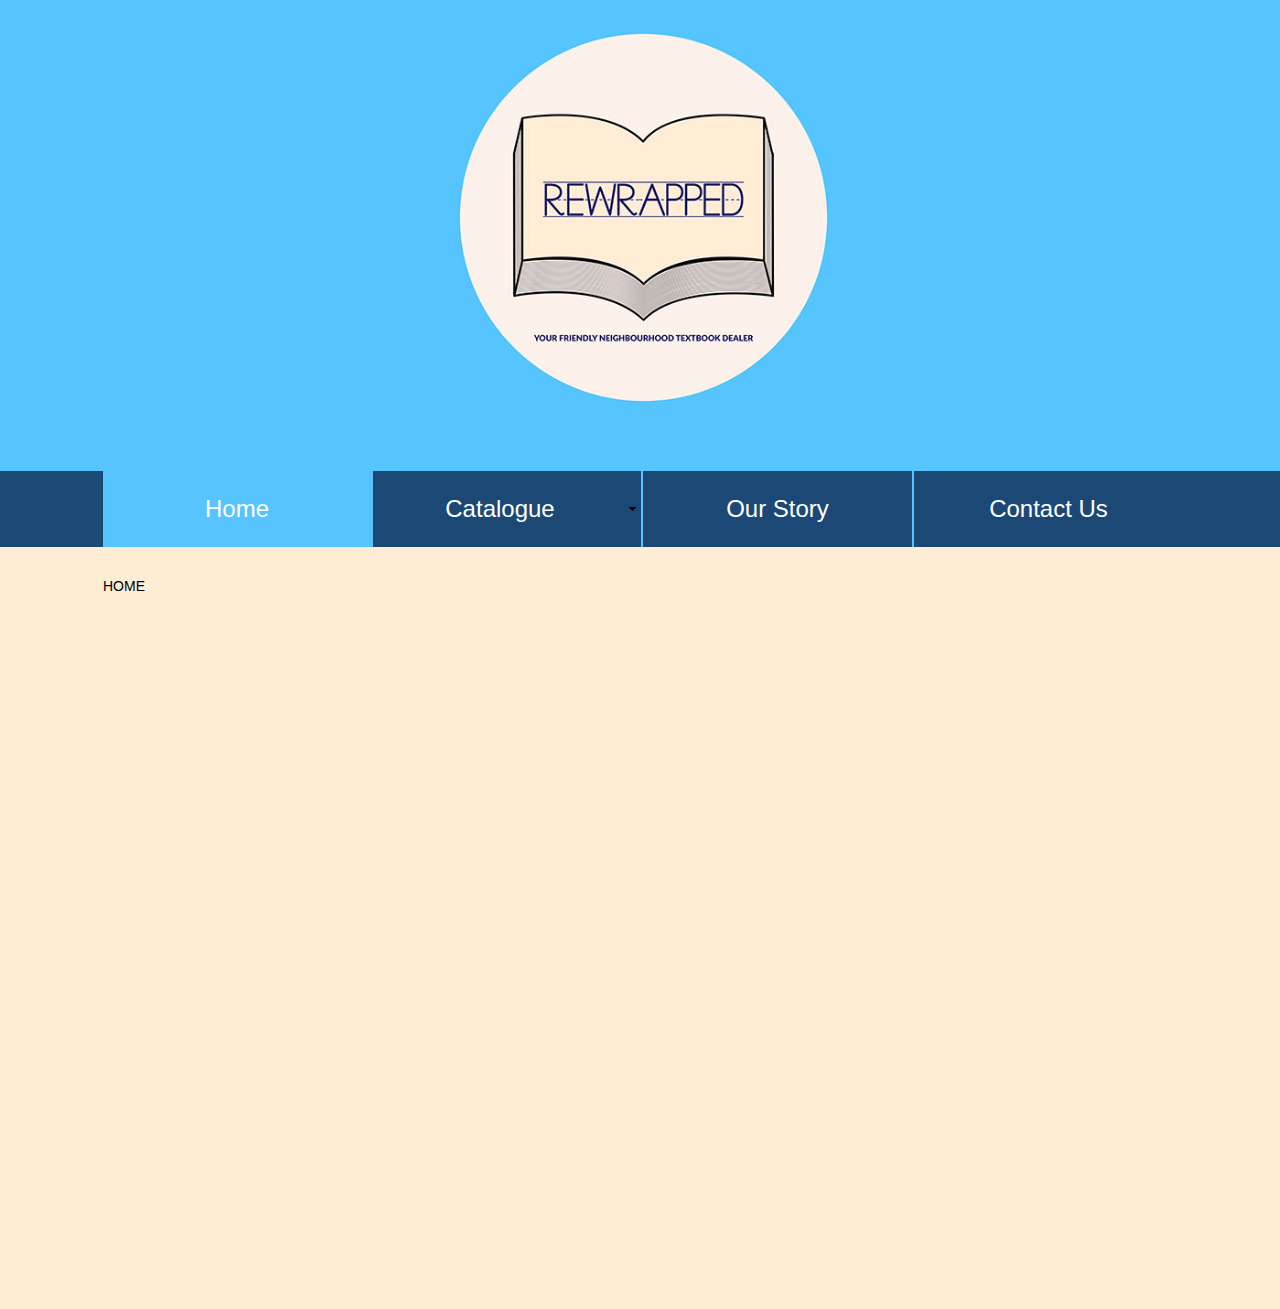
<file: index.html>
<!DOCTYPE html>
<html class="html" lang="en-US">
 <head>

  <script type="text/javascript">
   if(typeof Muse == "undefined") window.Muse = {}; window.Muse.assets = {"required":["jquery-1.8.3.min.js", "museutils.js", "jquery.watch.js", "jquery.musemenu.js", "index.css"], "outOfDate":[]};
</script>
  
  <meta http-equiv="Content-type" content="text/html;charset=UTF-8"/>
  <meta name="generator" content="2015.0.0.309"/>
  <title>Home</title>
  <!-- CSS -->
  <link rel="stylesheet" type="text/css" href="css/site_global.css?4052507572"/>
  <link rel="stylesheet" type="text/css" href="css/master_a-master.css?500373240"/>
  <link rel="stylesheet" type="text/css" href="css/index.css?3949555262" id="pagesheet"/>
  <!-- Other scripts -->
  <script type="text/javascript">
   document.documentElement.className += ' js';
var __adobewebfontsappname__ = "muse";
</script>
  <!-- JS includes -->
  <script type="text/javascript">
   document.write('\x3Cscript src="' + (document.location.protocol == 'https:' ? 'https:' : 'http:') + '//webfonts.creativecloud.com/allerta:n4:default.js" type="text/javascript">\x3C/script>');
</script>
  <!--[if lt IE 9]>
  <script src="scripts/html5shiv.js?4241844378" type="text/javascript"></script>
  <![endif]-->
   </head>
 <body>

  <div class="clearfix" id="page"><!-- column -->
   <div class="position_content" id="page_position_content">
    <div class="browser_width colelem" id="u136-bw">
     <div id="u136"><!-- group -->
      <div class="clearfix" id="u136_align_to_page">
       <div class="clip_frame grpelem" id="u137"><!-- image -->
        <img class="block" id="u137_img" src="images/rewrapped.jpg" alt="" width="387" height="387"/>
       </div>
      </div>
     </div>
    </div>
    <div class="clearfix colelem" id="pu182"><!-- group -->
     <div class="browser_width grpelem" id="u182-bw">
      <div id="u182"><!-- simple frame --></div>
     </div>
     <nav class="MenuBar clearfix grpelem" id="menuu143"><!-- horizontal box -->
      <div class="MenuItemContainer clearfix grpelem" id="u144"><!-- vertical box -->
       <a class="nonblock nontext MenuItem MenuItemWithSubMenu MuseMenuActive clearfix colelem" id="u147" href="index.html"><!-- horizontal box --><div class="MenuItemLabel NoWrap clearfix grpelem" id="u150-4"><!-- content --><p>Home</p></div></a>
      </div>
      <div class="MenuItemContainer clearfix grpelem" id="u151"><!-- vertical box -->
       <a class="nonblock nontext MenuItem MenuItemWithSubMenu clearfix colelem" id="u152" href="catalogue.html"><!-- horizontal box --><div class="MenuItemLabel NoWrap clearfix grpelem" id="u155-4"><!-- content --><p>Catalogue</p></div><div class="grpelem" id="u153"><!-- image --></div></a>
       <div class="SubMenu  MenuLevel1 clearfix" id="u156"><!-- vertical box -->
        <ul class="SubMenuView clearfix colelem" id="u157"><!-- vertical box -->
         <li class="MenuItemContainer clearfix colelem" id="u187"><!-- horizontal box --><a class="nonblock nontext MenuItem MenuItemWithSubMenu rgba-background clearfix grpelem" id="u188" href="cambridge-a-levels.html"><!-- horizontal box --><div class="MenuItemLabel NoWrap clearfix grpelem" id="u190-4"><!-- content --><p>Cambridge A-Levels</p></div></a></li>
         <li class="MenuItemContainer clearfix colelem" id="u199"><!-- horizontal box --><a class="nonblock nontext MenuItem MenuItemWithSubMenu rgba-background clearfix grpelem" id="u202" href="cambridge-igcse.html"><!-- horizontal box --><div class="MenuItemLabel NoWrap clearfix grpelem" id="u203-4"><!-- content --><p>Cambridge IGCSE</p></div></a></li>
        </ul>
       </div>
      </div>
      <div class="MenuItemContainer clearfix grpelem" id="u158"><!-- vertical box -->
       <a class="nonblock nontext MenuItem MenuItemWithSubMenu clearfix colelem" id="u159" href="our-story.html"><!-- horizontal box --><div class="MenuItemLabel NoWrap clearfix grpelem" id="u160-4"><!-- content --><p>Our Story</p></div></a>
      </div>
      <div class="MenuItemContainer clearfix grpelem" id="u165"><!-- vertical box -->
       <a class="nonblock nontext MenuItem MenuItemWithSubMenu clearfix colelem" id="u168" href="contact-us.html"><!-- horizontal box --><div class="MenuItemLabel NoWrap clearfix grpelem" id="u171-4"><!-- content --><p>Contact Us</p></div></a>
      </div>
     </nav>
    </div>
    <div class="clearfix colelem" id="u206-4"><!-- content -->
     <p><span id="u206">HOME</span></p>
    </div>
    <div class="verticalspacer"></div>
   </div>
  </div>
  <!-- JS includes -->
  <script type="text/javascript">
   if (document.location.protocol != 'https:') document.write('\x3Cscript src="http://musecdn.businesscatalyst.com/scripts/4.0/jquery-1.8.3.min.js" type="text/javascript">\x3C/script>');
</script>
  <script type="text/javascript">
   window.jQuery || document.write('\x3Cscript src="scripts/jquery-1.8.3.min.js" type="text/javascript">\x3C/script>');
</script>
  <script src="scripts/museutils.js?183364071" type="text/javascript"></script>
  <script src="scripts/jquery.watch.js?71412426" type="text/javascript"></script>
  <script src="scripts/jquery.musemenu.js?3957776250" type="text/javascript"></script>
  <!-- Other scripts -->
  <script type="text/javascript">
   $(document).ready(function() { try {
(function(){var a={},b=function(a){if(a.match(/^rgb/))return a=a.replace(/\s+/g,"").match(/([\d\,]+)/gi)[0].split(","),(parseInt(a[0])<<16)+(parseInt(a[1])<<8)+parseInt(a[2]);if(a.match(/^\#/))return parseInt(a.substr(1),16);return 0};(function(){$('link[type="text/css"]').each(function(){var b=($(this).attr("href")||"").match(/\/?css\/([\w\-]+\.css)\?(\d+)/);b&&b[1]&&b[2]&&(a[b[1]]=b[2])})})();(function(){$("body").append('<div class="version" style="display:none; width:1px; height:1px;"></div>');
for(var c=$(".version"),d=0;d<Muse.assets.required.length;){var f=Muse.assets.required[d],g=f.match(/([\w\-\.]+)\.(\w+)$/),k=g&&g[1]?g[1]:null,g=g&&g[2]?g[2]:null;switch(g.toLowerCase()){case "css":k=k.replace(/\W/gi,"_").replace(/^([^a-z])/gi,"_$1");c.addClass(k);var g=b(c.css("color")),h=b(c.css("background-color"));g!=0||h!=0?(Muse.assets.required.splice(d,1),"undefined"!=typeof a[f]&&(g!=a[f]>>>24||h!=(a[f]&16777215))&&Muse.assets.outOfDate.push(f)):d++;c.removeClass(k);break;case "js":k.match(/^jquery-[\d\.]+/gi)&&
typeof $!="undefined"?Muse.assets.required.splice(d,1):d++;break;default:throw Error("Unsupported file type: "+g);}}c.remove();if(Muse.assets.outOfDate.length||Muse.assets.required.length)c="Some files on the server may be missing or incorrect. Clear browser cache and try again. If the problem persists please contact website author.",(d=location&&location.search&&location.search.match&&location.search.match(/muse_debug/gi))&&Muse.assets.outOfDate.length&&(c+="\nOut of date: "+Muse.assets.outOfDate.join(",")),d&&Muse.assets.required.length&&(c+="\nMissing: "+Muse.assets.required.join(",")),alert(c)})()})();/* body */
Muse.Utils.transformMarkupToFixBrowserProblemsPreInit();/* body */
Muse.Utils.prepHyperlinks(true);/* body */
Muse.Utils.resizeHeight()/* resize height */
Muse.Utils.initWidget('.MenuBar', function(elem) { return $(elem).museMenu(); });/* unifiedNavBar */
Muse.Utils.fullPage('#page');/* 100% height page */
Muse.Utils.showWidgetsWhenReady();/* body */
Muse.Utils.transformMarkupToFixBrowserProblems();/* body */
} catch(e) { if (e && 'function' == typeof e.notify) e.notify(); else Muse.Assert.fail('Error calling selector function:' + e); }});
</script>
   </body>
</html>
</file>
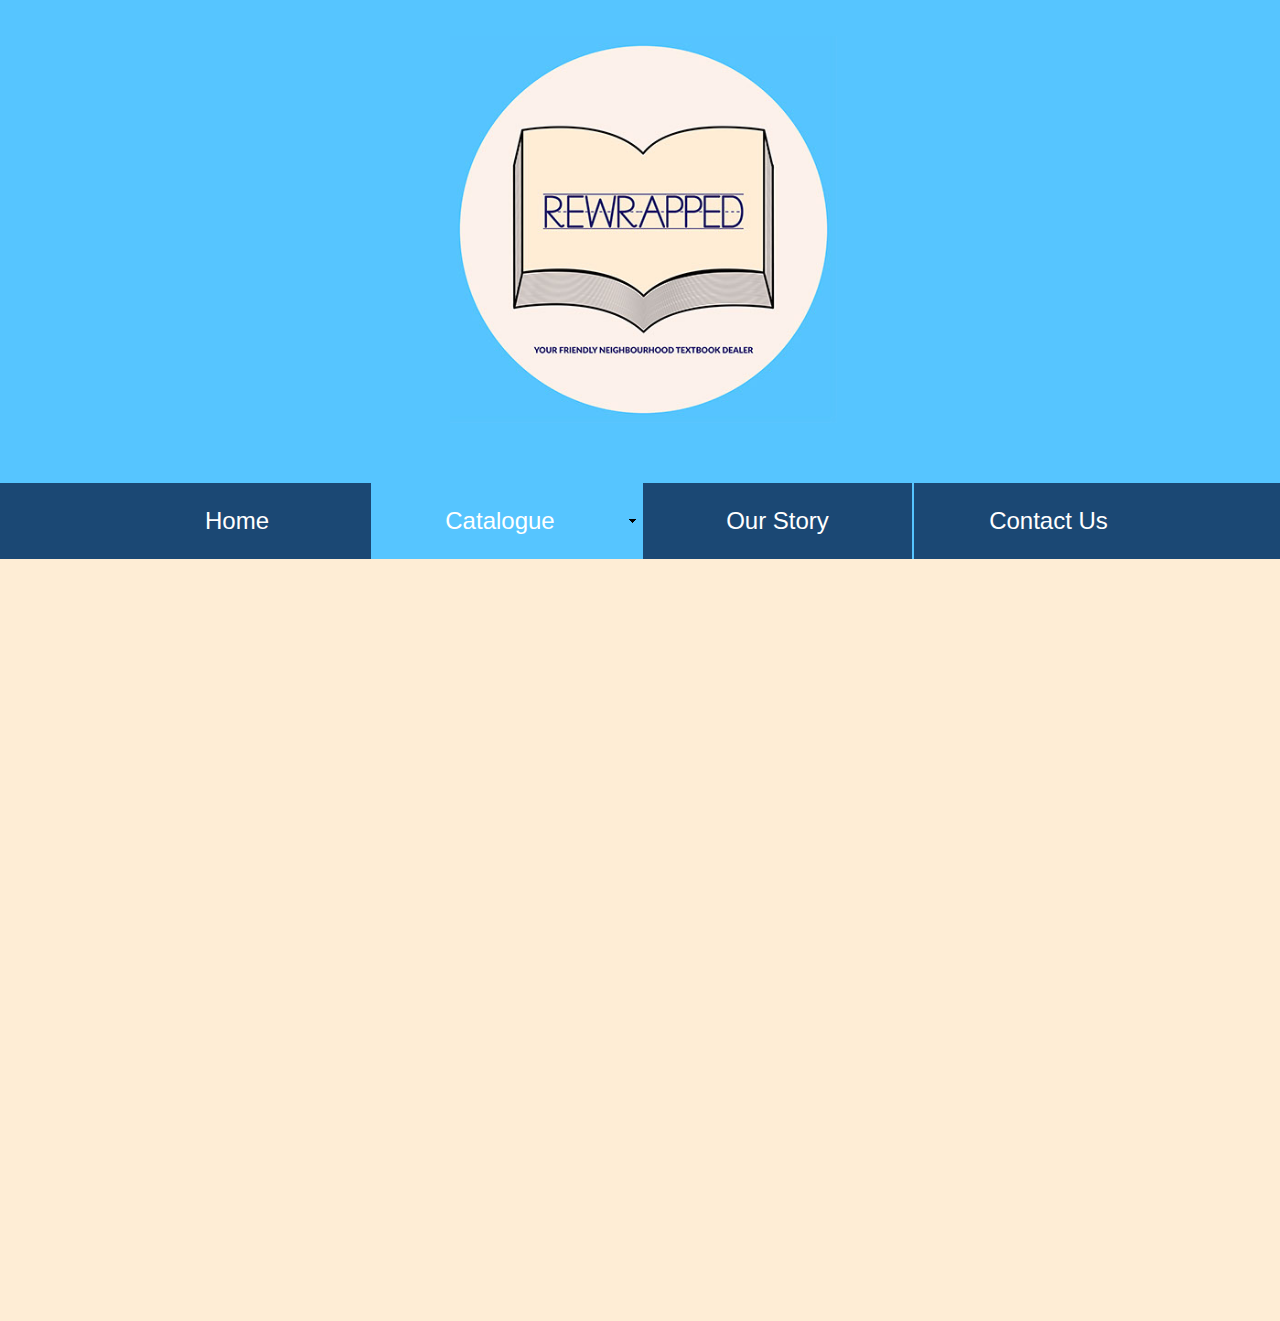
<file: cambridge-a-levels.html>
<!DOCTYPE html>
<html class="html" lang="en-US">
 <head>

  <script type="text/javascript">
   if(typeof Muse == "undefined") window.Muse = {}; window.Muse.assets = {"required":["jquery-1.8.3.min.js", "museutils.js", "jquery.watch.js", "jquery.musemenu.js", "cambridge-a-levels.css"], "outOfDate":[]};
</script>
  
  <meta http-equiv="Content-type" content="text/html;charset=UTF-8"/>
  <meta name="generator" content="2015.0.0.309"/>
  <title>Cambridge A-Levels</title>
  <!-- CSS -->
  <link rel="stylesheet" type="text/css" href="css/site_global.css?4052507572"/>
  <link rel="stylesheet" type="text/css" href="css/master_a-master.css?500373240"/>
  <link rel="stylesheet" type="text/css" href="css/cambridge-a-levels.css?35379560" id="pagesheet"/>
  <!-- Other scripts -->
  <script type="text/javascript">
   document.documentElement.className += ' js';
var __adobewebfontsappname__ = "muse";
</script>
  <!-- JS includes -->
  <script type="text/javascript">
   document.write('\x3Cscript src="' + (document.location.protocol == 'https:' ? 'https:' : 'http:') + '//webfonts.creativecloud.com/allerta:n4:default.js" type="text/javascript">\x3C/script>');
</script>
  <!--[if lt IE 9]>
  <script src="scripts/html5shiv.js?4241844378" type="text/javascript"></script>
  <![endif]-->
   </head>
 <body>

  <div class="clearfix" id="page"><!-- column -->
   <div class="position_content" id="page_position_content">
    <div class="browser_width colelem" id="u136-bw">
     <div id="u136"><!-- group -->
      <div class="clearfix" id="u136_align_to_page">
       <div class="clip_frame grpelem" id="u137"><!-- image -->
        <img class="block" id="u137_img" src="images/rewrapped.jpg" alt="" width="387" height="387"/>
       </div>
      </div>
     </div>
    </div>
    <div class="clearfix colelem" id="pu182"><!-- group -->
     <div class="browser_width grpelem" id="u182-bw">
      <div id="u182"><!-- simple frame --></div>
     </div>
     <nav class="MenuBar clearfix grpelem" id="menuu143"><!-- horizontal box -->
      <div class="MenuItemContainer clearfix grpelem" id="u144"><!-- vertical box -->
       <a class="nonblock nontext MenuItem MenuItemWithSubMenu clearfix colelem" id="u147" href="index.html"><!-- horizontal box --><div class="MenuItemLabel NoWrap clearfix grpelem" id="u150-4"><!-- content --><p>Home</p></div></a>
      </div>
      <div class="MenuItemContainer clearfix grpelem" id="u151"><!-- vertical box -->
       <a class="nonblock nontext MenuItem MenuItemWithSubMenu clearfix colelem" id="u152" href="catalogue.html"><!-- horizontal box --><div class="MenuItemLabel NoWrap clearfix grpelem" id="u155-4"><!-- content --><p>Catalogue</p></div><div class="grpelem" id="u153"><!-- image --></div></a>
       <div class="SubMenu  MenuLevel1 clearfix" id="u156"><!-- vertical box -->
        <ul class="SubMenuView clearfix colelem" id="u157"><!-- vertical box -->
         <li class="MenuItemContainer clearfix colelem" id="u187"><!-- horizontal box --><a class="nonblock nontext MenuItem MenuItemWithSubMenu MuseMenuActive clearfix grpelem" id="u188" href="cambridge-a-levels.html"><!-- horizontal box --><div class="MenuItemLabel NoWrap clearfix grpelem" id="u190-4"><!-- content --><p>Cambridge A-Levels</p></div></a></li>
         <li class="MenuItemContainer clearfix colelem" id="u199"><!-- horizontal box --><a class="nonblock nontext MenuItem MenuItemWithSubMenu clearfix grpelem" id="u202" href="cambridge-igcse.html"><!-- horizontal box --><div class="MenuItemLabel NoWrap clearfix grpelem" id="u203-4"><!-- content --><p>Cambridge IGCSE</p></div></a></li>
        </ul>
       </div>
      </div>
      <div class="MenuItemContainer clearfix grpelem" id="u158"><!-- vertical box -->
       <a class="nonblock nontext MenuItem MenuItemWithSubMenu clearfix colelem" id="u159" href="our-story.html"><!-- horizontal box --><div class="MenuItemLabel NoWrap clearfix grpelem" id="u160-4"><!-- content --><p>Our Story</p></div></a>
      </div>
      <div class="MenuItemContainer clearfix grpelem" id="u165"><!-- vertical box -->
       <a class="nonblock nontext MenuItem MenuItemWithSubMenu clearfix colelem" id="u168" href="contact-us.html"><!-- horizontal box --><div class="MenuItemLabel NoWrap clearfix grpelem" id="u171-4"><!-- content --><p>Contact Us</p></div></a>
      </div>
     </nav>
    </div>
    <div class="verticalspacer"></div>
   </div>
  </div>
  <!-- JS includes -->
  <script type="text/javascript">
   if (document.location.protocol != 'https:') document.write('\x3Cscript src="http://musecdn.businesscatalyst.com/scripts/4.0/jquery-1.8.3.min.js" type="text/javascript">\x3C/script>');
</script>
  <script type="text/javascript">
   window.jQuery || document.write('\x3Cscript src="scripts/jquery-1.8.3.min.js" type="text/javascript">\x3C/script>');
</script>
  <script src="scripts/museutils.js?183364071" type="text/javascript"></script>
  <script src="scripts/jquery.watch.js?71412426" type="text/javascript"></script>
  <script src="scripts/jquery.musemenu.js?3957776250" type="text/javascript"></script>
  <!-- Other scripts -->
  <script type="text/javascript">
   $(document).ready(function() { try {
(function(){var a={},b=function(a){if(a.match(/^rgb/))return a=a.replace(/\s+/g,"").match(/([\d\,]+)/gi)[0].split(","),(parseInt(a[0])<<16)+(parseInt(a[1])<<8)+parseInt(a[2]);if(a.match(/^\#/))return parseInt(a.substr(1),16);return 0};(function(){$('link[type="text/css"]').each(function(){var b=($(this).attr("href")||"").match(/\/?css\/([\w\-]+\.css)\?(\d+)/);b&&b[1]&&b[2]&&(a[b[1]]=b[2])})})();(function(){$("body").append('<div class="version" style="display:none; width:1px; height:1px;"></div>');
for(var c=$(".version"),d=0;d<Muse.assets.required.length;){var f=Muse.assets.required[d],g=f.match(/([\w\-\.]+)\.(\w+)$/),k=g&&g[1]?g[1]:null,g=g&&g[2]?g[2]:null;switch(g.toLowerCase()){case "css":k=k.replace(/\W/gi,"_").replace(/^([^a-z])/gi,"_$1");c.addClass(k);var g=b(c.css("color")),h=b(c.css("background-color"));g!=0||h!=0?(Muse.assets.required.splice(d,1),"undefined"!=typeof a[f]&&(g!=a[f]>>>24||h!=(a[f]&16777215))&&Muse.assets.outOfDate.push(f)):d++;c.removeClass(k);break;case "js":k.match(/^jquery-[\d\.]+/gi)&&
typeof $!="undefined"?Muse.assets.required.splice(d,1):d++;break;default:throw Error("Unsupported file type: "+g);}}c.remove();if(Muse.assets.outOfDate.length||Muse.assets.required.length)c="Some files on the server may be missing or incorrect. Clear browser cache and try again. If the problem persists please contact website author.",(d=location&&location.search&&location.search.match&&location.search.match(/muse_debug/gi))&&Muse.assets.outOfDate.length&&(c+="\nOut of date: "+Muse.assets.outOfDate.join(",")),d&&Muse.assets.required.length&&(c+="\nMissing: "+Muse.assets.required.join(",")),alert(c)})()})();/* body */
Muse.Utils.transformMarkupToFixBrowserProblemsPreInit();/* body */
Muse.Utils.prepHyperlinks(true);/* body */
Muse.Utils.resizeHeight()/* resize height */
Muse.Utils.initWidget('.MenuBar', function(elem) { return $(elem).museMenu(); });/* unifiedNavBar */
Muse.Utils.fullPage('#page');/* 100% height page */
Muse.Utils.showWidgetsWhenReady();/* body */
Muse.Utils.transformMarkupToFixBrowserProblems();/* body */
} catch(e) { if (e && 'function' == typeof e.notify) e.notify(); else Muse.Assert.fail('Error calling selector function:' + e); }});
</script>
   </body>
</html>
</file>
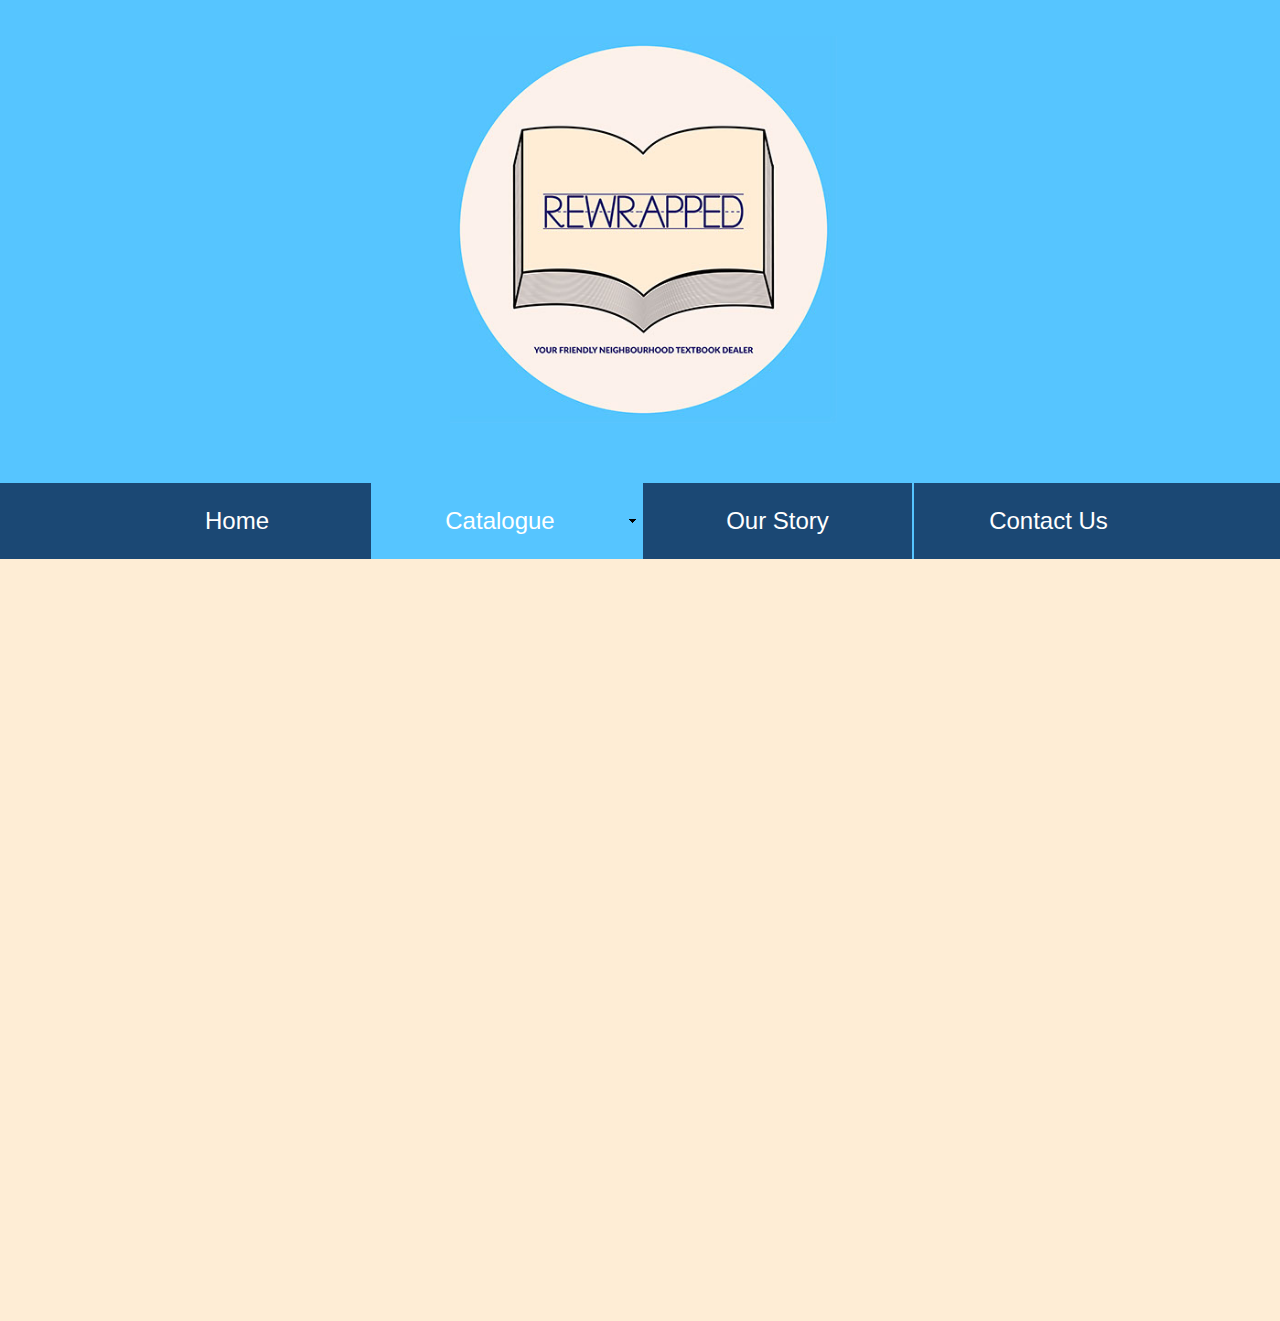
<file: cambridge-igcse.html>
<!DOCTYPE html>
<html class="html" lang="en-US">
 <head>

  <script type="text/javascript">
   if(typeof Muse == "undefined") window.Muse = {}; window.Muse.assets = {"required":["jquery-1.8.3.min.js", "museutils.js", "jquery.watch.js", "jquery.musemenu.js", "cambridge-igcse.css"], "outOfDate":[]};
</script>
  
  <meta http-equiv="Content-type" content="text/html;charset=UTF-8"/>
  <meta name="generator" content="2015.0.0.309"/>
  <title>Cambridge IGCSE</title>
  <!-- CSS -->
  <link rel="stylesheet" type="text/css" href="css/site_global.css?4052507572"/>
  <link rel="stylesheet" type="text/css" href="css/master_a-master.css?500373240"/>
  <link rel="stylesheet" type="text/css" href="css/cambridge-igcse.css?35379560" id="pagesheet"/>
  <!-- Other scripts -->
  <script type="text/javascript">
   document.documentElement.className += ' js';
var __adobewebfontsappname__ = "muse";
</script>
  <!-- JS includes -->
  <script type="text/javascript">
   document.write('\x3Cscript src="' + (document.location.protocol == 'https:' ? 'https:' : 'http:') + '//webfonts.creativecloud.com/allerta:n4:default.js" type="text/javascript">\x3C/script>');
</script>
  <!--[if lt IE 9]>
  <script src="scripts/html5shiv.js?4241844378" type="text/javascript"></script>
  <![endif]-->
   </head>
 <body>

  <div class="clearfix" id="page"><!-- column -->
   <div class="position_content" id="page_position_content">
    <div class="browser_width colelem" id="u136-bw">
     <div id="u136"><!-- group -->
      <div class="clearfix" id="u136_align_to_page">
       <div class="clip_frame grpelem" id="u137"><!-- image -->
        <img class="block" id="u137_img" src="images/rewrapped.jpg" alt="" width="387" height="387"/>
       </div>
      </div>
     </div>
    </div>
    <div class="clearfix colelem" id="pu182"><!-- group -->
     <div class="browser_width grpelem" id="u182-bw">
      <div id="u182"><!-- simple frame --></div>
     </div>
     <nav class="MenuBar clearfix grpelem" id="menuu143"><!-- horizontal box -->
      <div class="MenuItemContainer clearfix grpelem" id="u144"><!-- vertical box -->
       <a class="nonblock nontext MenuItem MenuItemWithSubMenu clearfix colelem" id="u147" href="index.html"><!-- horizontal box --><div class="MenuItemLabel NoWrap clearfix grpelem" id="u150-4"><!-- content --><p>Home</p></div></a>
      </div>
      <div class="MenuItemContainer clearfix grpelem" id="u151"><!-- vertical box -->
       <a class="nonblock nontext MenuItem MenuItemWithSubMenu clearfix colelem" id="u152" href="catalogue.html"><!-- horizontal box --><div class="MenuItemLabel NoWrap clearfix grpelem" id="u155-4"><!-- content --><p>Catalogue</p></div><div class="grpelem" id="u153"><!-- image --></div></a>
       <div class="SubMenu  MenuLevel1 clearfix" id="u156"><!-- vertical box -->
        <ul class="SubMenuView clearfix colelem" id="u157"><!-- vertical box -->
         <li class="MenuItemContainer clearfix colelem" id="u187"><!-- horizontal box --><a class="nonblock nontext MenuItem MenuItemWithSubMenu clearfix grpelem" id="u188" href="cambridge-a-levels.html"><!-- horizontal box --><div class="MenuItemLabel NoWrap clearfix grpelem" id="u190-4"><!-- content --><p>Cambridge A-Levels</p></div></a></li>
         <li class="MenuItemContainer clearfix colelem" id="u199"><!-- horizontal box --><a class="nonblock nontext MenuItem MenuItemWithSubMenu MuseMenuActive clearfix grpelem" id="u202" href="cambridge-igcse.html"><!-- horizontal box --><div class="MenuItemLabel NoWrap clearfix grpelem" id="u203-4"><!-- content --><p>Cambridge IGCSE</p></div></a></li>
        </ul>
       </div>
      </div>
      <div class="MenuItemContainer clearfix grpelem" id="u158"><!-- vertical box -->
       <a class="nonblock nontext MenuItem MenuItemWithSubMenu clearfix colelem" id="u159" href="our-story.html"><!-- horizontal box --><div class="MenuItemLabel NoWrap clearfix grpelem" id="u160-4"><!-- content --><p>Our Story</p></div></a>
      </div>
      <div class="MenuItemContainer clearfix grpelem" id="u165"><!-- vertical box -->
       <a class="nonblock nontext MenuItem MenuItemWithSubMenu clearfix colelem" id="u168" href="contact-us.html"><!-- horizontal box --><div class="MenuItemLabel NoWrap clearfix grpelem" id="u171-4"><!-- content --><p>Contact Us</p></div></a>
      </div>
     </nav>
    </div>
    <div class="verticalspacer"></div>
   </div>
  </div>
  <!-- JS includes -->
  <script type="text/javascript">
   if (document.location.protocol != 'https:') document.write('\x3Cscript src="http://musecdn.businesscatalyst.com/scripts/4.0/jquery-1.8.3.min.js" type="text/javascript">\x3C/script>');
</script>
  <script type="text/javascript">
   window.jQuery || document.write('\x3Cscript src="scripts/jquery-1.8.3.min.js" type="text/javascript">\x3C/script>');
</script>
  <script src="scripts/museutils.js?183364071" type="text/javascript"></script>
  <script src="scripts/jquery.watch.js?71412426" type="text/javascript"></script>
  <script src="scripts/jquery.musemenu.js?3957776250" type="text/javascript"></script>
  <!-- Other scripts -->
  <script type="text/javascript">
   $(document).ready(function() { try {
(function(){var a={},b=function(a){if(a.match(/^rgb/))return a=a.replace(/\s+/g,"").match(/([\d\,]+)/gi)[0].split(","),(parseInt(a[0])<<16)+(parseInt(a[1])<<8)+parseInt(a[2]);if(a.match(/^\#/))return parseInt(a.substr(1),16);return 0};(function(){$('link[type="text/css"]').each(function(){var b=($(this).attr("href")||"").match(/\/?css\/([\w\-]+\.css)\?(\d+)/);b&&b[1]&&b[2]&&(a[b[1]]=b[2])})})();(function(){$("body").append('<div class="version" style="display:none; width:1px; height:1px;"></div>');
for(var c=$(".version"),d=0;d<Muse.assets.required.length;){var f=Muse.assets.required[d],g=f.match(/([\w\-\.]+)\.(\w+)$/),k=g&&g[1]?g[1]:null,g=g&&g[2]?g[2]:null;switch(g.toLowerCase()){case "css":k=k.replace(/\W/gi,"_").replace(/^([^a-z])/gi,"_$1");c.addClass(k);var g=b(c.css("color")),h=b(c.css("background-color"));g!=0||h!=0?(Muse.assets.required.splice(d,1),"undefined"!=typeof a[f]&&(g!=a[f]>>>24||h!=(a[f]&16777215))&&Muse.assets.outOfDate.push(f)):d++;c.removeClass(k);break;case "js":k.match(/^jquery-[\d\.]+/gi)&&
typeof $!="undefined"?Muse.assets.required.splice(d,1):d++;break;default:throw Error("Unsupported file type: "+g);}}c.remove();if(Muse.assets.outOfDate.length||Muse.assets.required.length)c="Some files on the server may be missing or incorrect. Clear browser cache and try again. If the problem persists please contact website author.",(d=location&&location.search&&location.search.match&&location.search.match(/muse_debug/gi))&&Muse.assets.outOfDate.length&&(c+="\nOut of date: "+Muse.assets.outOfDate.join(",")),d&&Muse.assets.required.length&&(c+="\nMissing: "+Muse.assets.required.join(",")),alert(c)})()})();/* body */
Muse.Utils.transformMarkupToFixBrowserProblemsPreInit();/* body */
Muse.Utils.prepHyperlinks(true);/* body */
Muse.Utils.resizeHeight()/* resize height */
Muse.Utils.initWidget('.MenuBar', function(elem) { return $(elem).museMenu(); });/* unifiedNavBar */
Muse.Utils.fullPage('#page');/* 100% height page */
Muse.Utils.showWidgetsWhenReady();/* body */
Muse.Utils.transformMarkupToFixBrowserProblems();/* body */
} catch(e) { if (e && 'function' == typeof e.notify) e.notify(); else Muse.Assert.fail('Error calling selector function:' + e); }});
</script>
   </body>
</html>
</file>
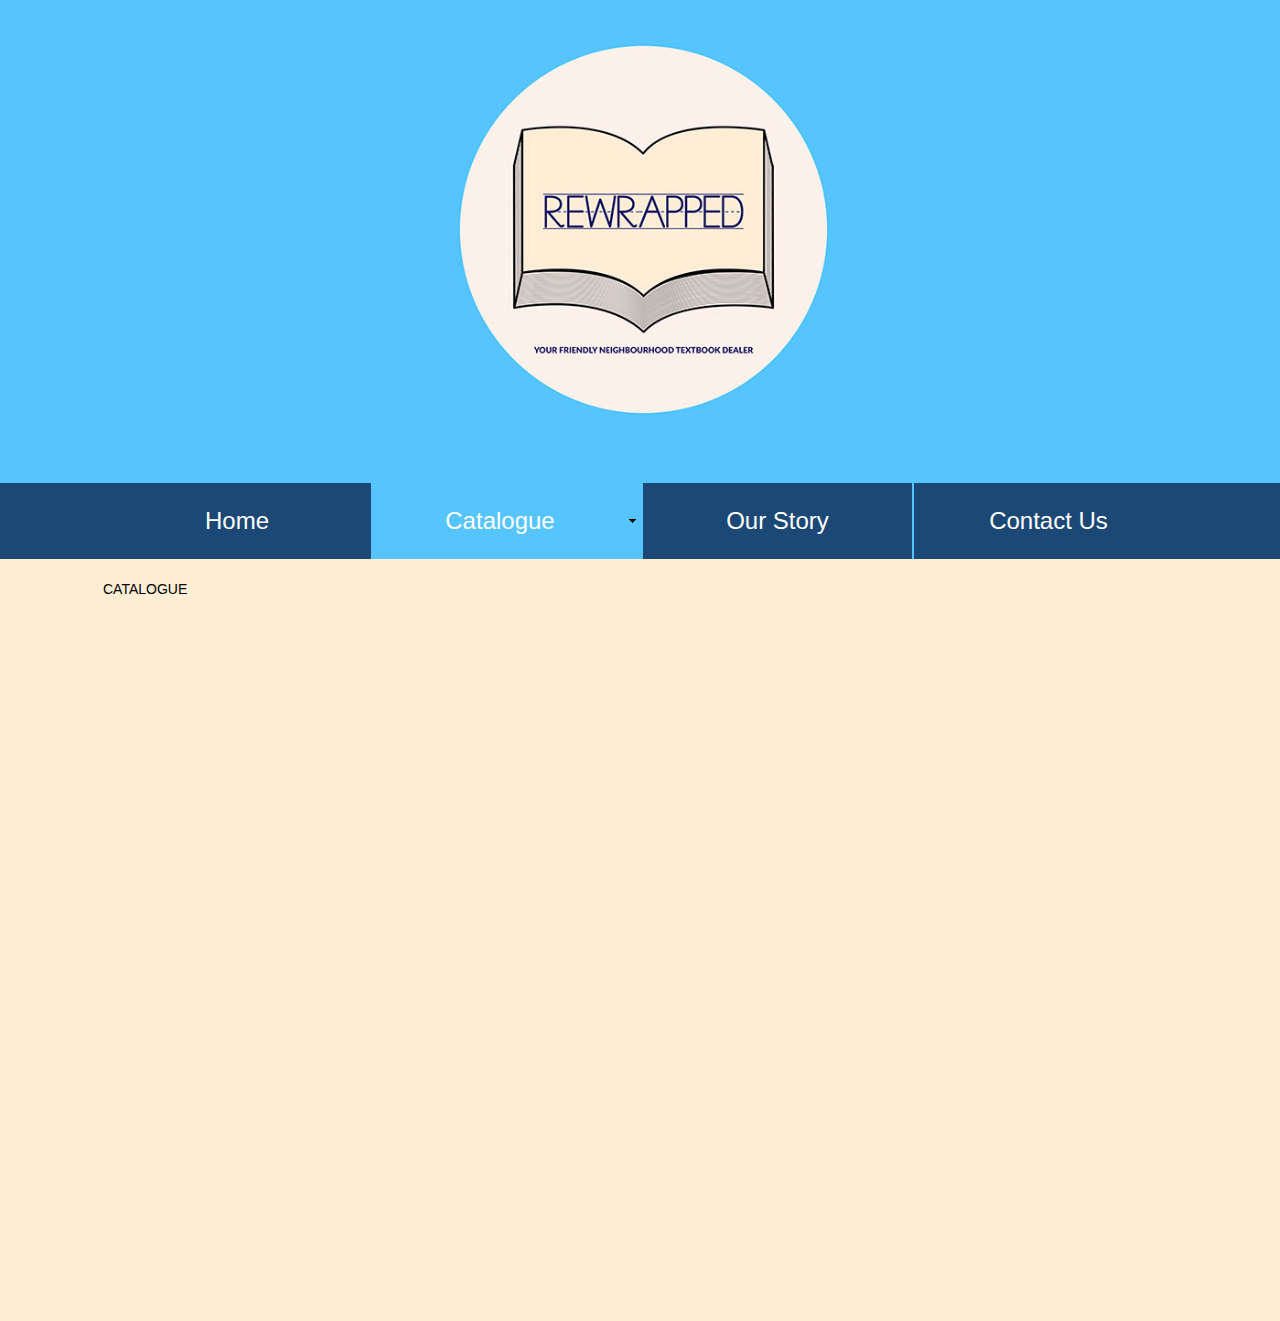
<file: catalogue.html>
<!DOCTYPE html>
<html class="html" lang="en-US">
 <head>

  <script type="text/javascript">
   if(typeof Muse == "undefined") window.Muse = {}; window.Muse.assets = {"required":["jquery-1.8.3.min.js", "museutils.js", "jquery.watch.js", "jquery.musemenu.js", "catalogue.css"], "outOfDate":[]};
</script>
  
  <meta http-equiv="Content-type" content="text/html;charset=UTF-8"/>
  <meta name="generator" content="2015.0.0.309"/>
  <title>Catalogue</title>
  <!-- CSS -->
  <link rel="stylesheet" type="text/css" href="css/site_global.css?4052507572"/>
  <link rel="stylesheet" type="text/css" href="css/master_a-master.css?500373240"/>
  <link rel="stylesheet" type="text/css" href="css/catalogue.css?425036158" id="pagesheet"/>
  <!-- Other scripts -->
  <script type="text/javascript">
   document.documentElement.className += ' js';
var __adobewebfontsappname__ = "muse";
</script>
  <!-- JS includes -->
  <script type="text/javascript">
   document.write('\x3Cscript src="' + (document.location.protocol == 'https:' ? 'https:' : 'http:') + '//webfonts.creativecloud.com/allerta:n4:default.js" type="text/javascript">\x3C/script>');
</script>
  <!--[if lt IE 9]>
  <script src="scripts/html5shiv.js?4241844378" type="text/javascript"></script>
  <![endif]-->
   </head>
 <body>

  <div class="clearfix" id="page"><!-- column -->
   <div class="position_content" id="page_position_content">
    <div class="browser_width colelem" id="u136-bw">
     <div id="u136"><!-- group -->
      <div class="clearfix" id="u136_align_to_page">
       <div class="clip_frame grpelem" id="u137"><!-- image -->
        <img class="block" id="u137_img" src="images/rewrapped.jpg" alt="" width="387" height="387"/>
       </div>
      </div>
     </div>
    </div>
    <div class="clearfix colelem" id="pu182"><!-- group -->
     <div class="browser_width grpelem" id="u182-bw">
      <div id="u182"><!-- simple frame --></div>
     </div>
     <nav class="MenuBar clearfix grpelem" id="menuu143"><!-- horizontal box -->
      <div class="MenuItemContainer clearfix grpelem" id="u144"><!-- vertical box -->
       <a class="nonblock nontext MenuItem MenuItemWithSubMenu clearfix colelem" id="u147" href="index.html"><!-- horizontal box --><div class="MenuItemLabel NoWrap clearfix grpelem" id="u150-4"><!-- content --><p>Home</p></div></a>
      </div>
      <div class="MenuItemContainer clearfix grpelem" id="u151"><!-- vertical box -->
       <a class="nonblock nontext MenuItem MenuItemWithSubMenu MuseMenuActive clearfix colelem" id="u152" href="catalogue.html"><!-- horizontal box --><div class="MenuItemLabel NoWrap clearfix grpelem" id="u155-4"><!-- content --><p>Catalogue</p></div><div class="grpelem" id="u153"><!-- image --></div></a>
       <div class="SubMenu  MenuLevel1 clearfix" id="u156"><!-- vertical box -->
        <ul class="SubMenuView clearfix colelem" id="u157"><!-- vertical box -->
         <li class="MenuItemContainer clearfix colelem" id="u187"><!-- horizontal box --><a class="nonblock nontext MenuItem MenuItemWithSubMenu clearfix grpelem" id="u188" href="cambridge-a-levels.html"><!-- horizontal box --><div class="MenuItemLabel NoWrap clearfix grpelem" id="u190-4"><!-- content --><p>Cambridge A-Levels</p></div></a></li>
         <li class="MenuItemContainer clearfix colelem" id="u199"><!-- horizontal box --><a class="nonblock nontext MenuItem MenuItemWithSubMenu clearfix grpelem" id="u202" href="cambridge-igcse.html"><!-- horizontal box --><div class="MenuItemLabel NoWrap clearfix grpelem" id="u203-4"><!-- content --><p>Cambridge IGCSE</p></div></a></li>
        </ul>
       </div>
      </div>
      <div class="MenuItemContainer clearfix grpelem" id="u158"><!-- vertical box -->
       <a class="nonblock nontext MenuItem MenuItemWithSubMenu clearfix colelem" id="u159" href="our-story.html"><!-- horizontal box --><div class="MenuItemLabel NoWrap clearfix grpelem" id="u160-4"><!-- content --><p>Our Story</p></div></a>
      </div>
      <div class="MenuItemContainer clearfix grpelem" id="u165"><!-- vertical box -->
       <a class="nonblock nontext MenuItem MenuItemWithSubMenu clearfix colelem" id="u168" href="contact-us.html"><!-- horizontal box --><div class="MenuItemLabel NoWrap clearfix grpelem" id="u171-4"><!-- content --><p>Contact Us</p></div></a>
      </div>
     </nav>
    </div>
    <div class="clearfix colelem" id="u207-4"><!-- content -->
     <p><span id="u207">CATALOGUE</span></p>
    </div>
    <div class="verticalspacer"></div>
   </div>
  </div>
  <!-- JS includes -->
  <script type="text/javascript">
   if (document.location.protocol != 'https:') document.write('\x3Cscript src="http://musecdn.businesscatalyst.com/scripts/4.0/jquery-1.8.3.min.js" type="text/javascript">\x3C/script>');
</script>
  <script type="text/javascript">
   window.jQuery || document.write('\x3Cscript src="scripts/jquery-1.8.3.min.js" type="text/javascript">\x3C/script>');
</script>
  <script src="scripts/museutils.js?183364071" type="text/javascript"></script>
  <script src="scripts/jquery.watch.js?71412426" type="text/javascript"></script>
  <script src="scripts/jquery.musemenu.js?3957776250" type="text/javascript"></script>
  <!-- Other scripts -->
  <script type="text/javascript">
   $(document).ready(function() { try {
(function(){var a={},b=function(a){if(a.match(/^rgb/))return a=a.replace(/\s+/g,"").match(/([\d\,]+)/gi)[0].split(","),(parseInt(a[0])<<16)+(parseInt(a[1])<<8)+parseInt(a[2]);if(a.match(/^\#/))return parseInt(a.substr(1),16);return 0};(function(){$('link[type="text/css"]').each(function(){var b=($(this).attr("href")||"").match(/\/?css\/([\w\-]+\.css)\?(\d+)/);b&&b[1]&&b[2]&&(a[b[1]]=b[2])})})();(function(){$("body").append('<div class="version" style="display:none; width:1px; height:1px;"></div>');
for(var c=$(".version"),d=0;d<Muse.assets.required.length;){var f=Muse.assets.required[d],g=f.match(/([\w\-\.]+)\.(\w+)$/),k=g&&g[1]?g[1]:null,g=g&&g[2]?g[2]:null;switch(g.toLowerCase()){case "css":k=k.replace(/\W/gi,"_").replace(/^([^a-z])/gi,"_$1");c.addClass(k);var g=b(c.css("color")),h=b(c.css("background-color"));g!=0||h!=0?(Muse.assets.required.splice(d,1),"undefined"!=typeof a[f]&&(g!=a[f]>>>24||h!=(a[f]&16777215))&&Muse.assets.outOfDate.push(f)):d++;c.removeClass(k);break;case "js":k.match(/^jquery-[\d\.]+/gi)&&
typeof $!="undefined"?Muse.assets.required.splice(d,1):d++;break;default:throw Error("Unsupported file type: "+g);}}c.remove();if(Muse.assets.outOfDate.length||Muse.assets.required.length)c="Some files on the server may be missing or incorrect. Clear browser cache and try again. If the problem persists please contact website author.",(d=location&&location.search&&location.search.match&&location.search.match(/muse_debug/gi))&&Muse.assets.outOfDate.length&&(c+="\nOut of date: "+Muse.assets.outOfDate.join(",")),d&&Muse.assets.required.length&&(c+="\nMissing: "+Muse.assets.required.join(",")),alert(c)})()})();/* body */
Muse.Utils.transformMarkupToFixBrowserProblemsPreInit();/* body */
Muse.Utils.prepHyperlinks(true);/* body */
Muse.Utils.resizeHeight()/* resize height */
Muse.Utils.initWidget('.MenuBar', function(elem) { return $(elem).museMenu(); });/* unifiedNavBar */
Muse.Utils.fullPage('#page');/* 100% height page */
Muse.Utils.showWidgetsWhenReady();/* body */
Muse.Utils.transformMarkupToFixBrowserProblems();/* body */
} catch(e) { if (e && 'function' == typeof e.notify) e.notify(); else Muse.Assert.fail('Error calling selector function:' + e); }});
</script>
   </body>
</html>
</file>
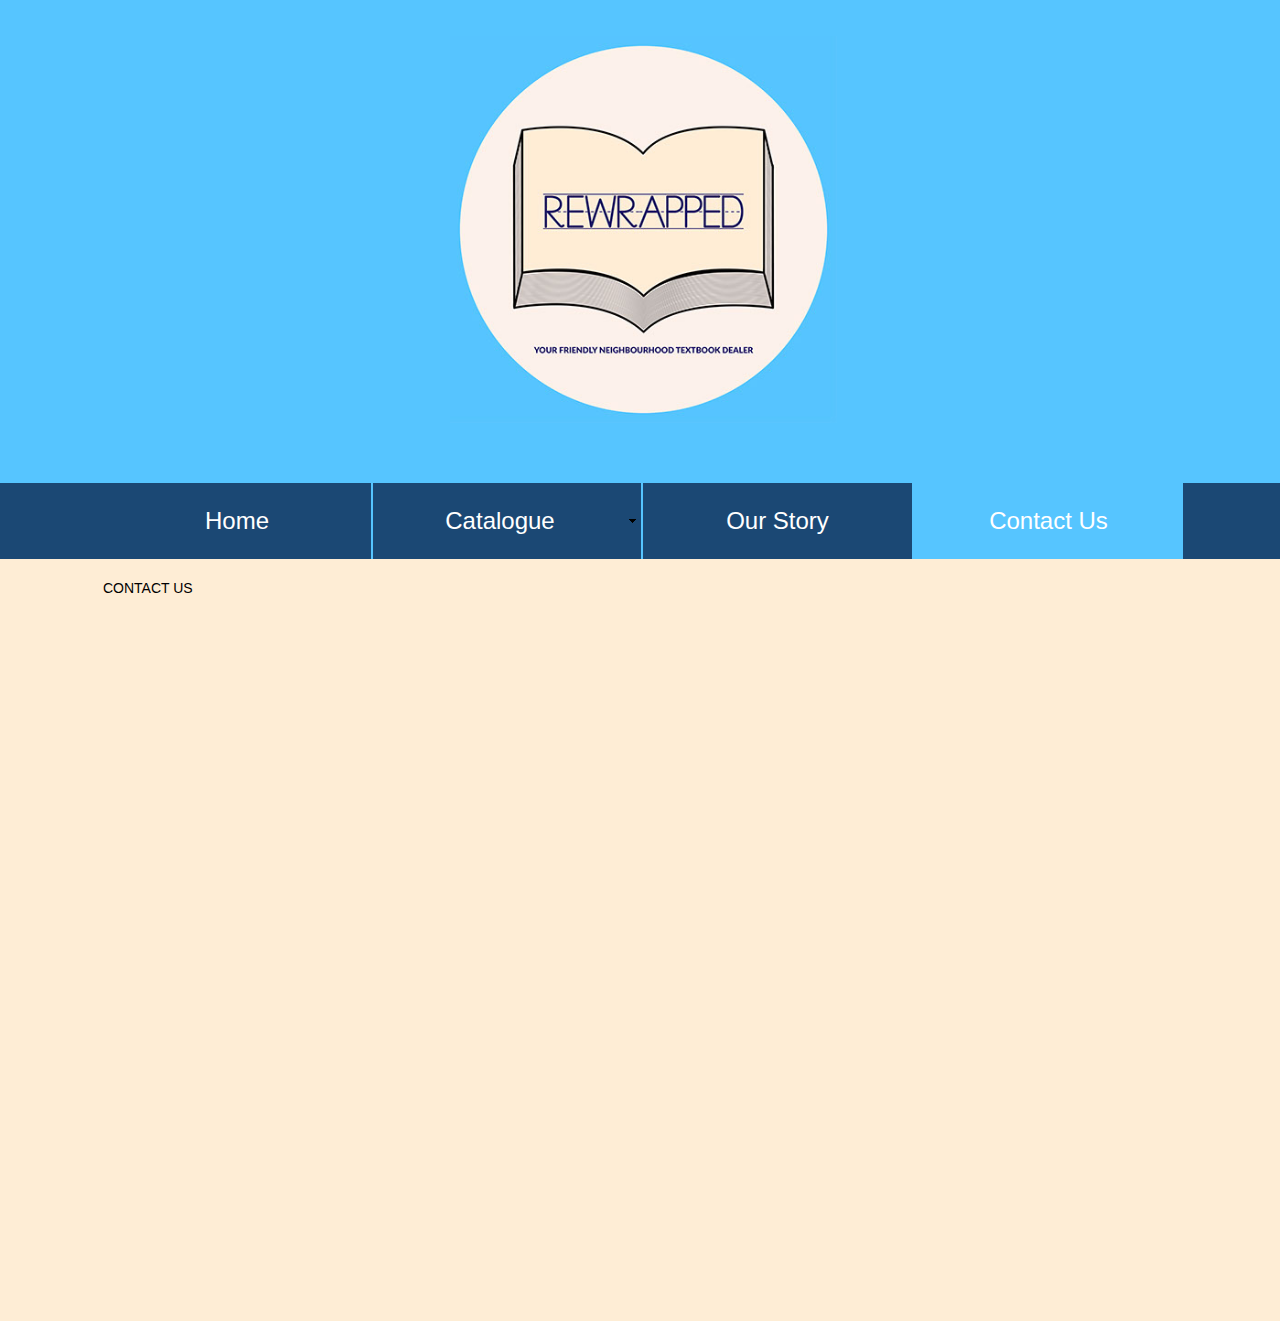
<file: contact-us.html>
<!DOCTYPE html>
<html class="html" lang="en-US">
 <head>

  <script type="text/javascript">
   if(typeof Muse == "undefined") window.Muse = {}; window.Muse.assets = {"required":["jquery-1.8.3.min.js", "museutils.js", "jquery.watch.js", "jquery.musemenu.js", "contact-us.css"], "outOfDate":[]};
</script>
  
  <meta http-equiv="Content-type" content="text/html;charset=UTF-8"/>
  <meta name="generator" content="2015.0.0.309"/>
  <title>Contact Us</title>
  <!-- CSS -->
  <link rel="stylesheet" type="text/css" href="css/site_global.css?4052507572"/>
  <link rel="stylesheet" type="text/css" href="css/master_a-master.css?500373240"/>
  <link rel="stylesheet" type="text/css" href="css/contact-us.css?3904007573" id="pagesheet"/>
  <!-- Other scripts -->
  <script type="text/javascript">
   document.documentElement.className += ' js';
var __adobewebfontsappname__ = "muse";
</script>
  <!-- JS includes -->
  <script type="text/javascript">
   document.write('\x3Cscript src="' + (document.location.protocol == 'https:' ? 'https:' : 'http:') + '//webfonts.creativecloud.com/allerta:n4:default.js" type="text/javascript">\x3C/script>');
</script>
  <!--[if lt IE 9]>
  <script src="scripts/html5shiv.js?4241844378" type="text/javascript"></script>
  <![endif]-->
   </head>
 <body>

  <div class="clearfix" id="page"><!-- column -->
   <div class="position_content" id="page_position_content">
    <div class="browser_width colelem" id="u136-bw">
     <div id="u136"><!-- group -->
      <div class="clearfix" id="u136_align_to_page">
       <div class="clip_frame grpelem" id="u137"><!-- image -->
        <img class="block" id="u137_img" src="images/rewrapped.jpg" alt="" width="387" height="387"/>
       </div>
      </div>
     </div>
    </div>
    <div class="clearfix colelem" id="pu182"><!-- group -->
     <div class="browser_width grpelem" id="u182-bw">
      <div id="u182"><!-- simple frame --></div>
     </div>
     <nav class="MenuBar clearfix grpelem" id="menuu143"><!-- horizontal box -->
      <div class="MenuItemContainer clearfix grpelem" id="u144"><!-- vertical box -->
       <a class="nonblock nontext MenuItem MenuItemWithSubMenu clearfix colelem" id="u147" href="index.html"><!-- horizontal box --><div class="MenuItemLabel NoWrap clearfix grpelem" id="u150-4"><!-- content --><p>Home</p></div></a>
      </div>
      <div class="MenuItemContainer clearfix grpelem" id="u151"><!-- vertical box -->
       <a class="nonblock nontext MenuItem MenuItemWithSubMenu clearfix colelem" id="u152" href="catalogue.html"><!-- horizontal box --><div class="MenuItemLabel NoWrap clearfix grpelem" id="u155-4"><!-- content --><p>Catalogue</p></div><div class="grpelem" id="u153"><!-- image --></div></a>
       <div class="SubMenu  MenuLevel1 clearfix" id="u156"><!-- vertical box -->
        <ul class="SubMenuView clearfix colelem" id="u157"><!-- vertical box -->
         <li class="MenuItemContainer clearfix colelem" id="u187"><!-- horizontal box --><a class="nonblock nontext MenuItem MenuItemWithSubMenu clearfix grpelem" id="u188" href="cambridge-a-levels.html"><!-- horizontal box --><div class="MenuItemLabel NoWrap clearfix grpelem" id="u190-4"><!-- content --><p>Cambridge A-Levels</p></div></a></li>
         <li class="MenuItemContainer clearfix colelem" id="u199"><!-- horizontal box --><a class="nonblock nontext MenuItem MenuItemWithSubMenu clearfix grpelem" id="u202" href="cambridge-igcse.html"><!-- horizontal box --><div class="MenuItemLabel NoWrap clearfix grpelem" id="u203-4"><!-- content --><p>Cambridge IGCSE</p></div></a></li>
        </ul>
       </div>
      </div>
      <div class="MenuItemContainer clearfix grpelem" id="u158"><!-- vertical box -->
       <a class="nonblock nontext MenuItem MenuItemWithSubMenu clearfix colelem" id="u159" href="our-story.html"><!-- horizontal box --><div class="MenuItemLabel NoWrap clearfix grpelem" id="u160-4"><!-- content --><p>Our Story</p></div></a>
      </div>
      <div class="MenuItemContainer clearfix grpelem" id="u165"><!-- vertical box -->
       <a class="nonblock nontext MenuItem MenuItemWithSubMenu MuseMenuActive clearfix colelem" id="u168" href="contact-us.html"><!-- horizontal box --><div class="MenuItemLabel NoWrap clearfix grpelem" id="u171-4"><!-- content --><p>Contact Us</p></div></a>
      </div>
     </nav>
    </div>
    <div class="clearfix colelem" id="u209-5"><!-- content -->
     <p><span id="u209">CONTACT US</span></p>
     <p>&nbsp;</p>
    </div>
    <div class="verticalspacer"></div>
   </div>
  </div>
  <!-- JS includes -->
  <script type="text/javascript">
   if (document.location.protocol != 'https:') document.write('\x3Cscript src="http://musecdn.businesscatalyst.com/scripts/4.0/jquery-1.8.3.min.js" type="text/javascript">\x3C/script>');
</script>
  <script type="text/javascript">
   window.jQuery || document.write('\x3Cscript src="scripts/jquery-1.8.3.min.js" type="text/javascript">\x3C/script>');
</script>
  <script src="scripts/museutils.js?183364071" type="text/javascript"></script>
  <script src="scripts/jquery.watch.js?71412426" type="text/javascript"></script>
  <script src="scripts/jquery.musemenu.js?3957776250" type="text/javascript"></script>
  <!-- Other scripts -->
  <script type="text/javascript">
   $(document).ready(function() { try {
(function(){var a={},b=function(a){if(a.match(/^rgb/))return a=a.replace(/\s+/g,"").match(/([\d\,]+)/gi)[0].split(","),(parseInt(a[0])<<16)+(parseInt(a[1])<<8)+parseInt(a[2]);if(a.match(/^\#/))return parseInt(a.substr(1),16);return 0};(function(){$('link[type="text/css"]').each(function(){var b=($(this).attr("href")||"").match(/\/?css\/([\w\-]+\.css)\?(\d+)/);b&&b[1]&&b[2]&&(a[b[1]]=b[2])})})();(function(){$("body").append('<div class="version" style="display:none; width:1px; height:1px;"></div>');
for(var c=$(".version"),d=0;d<Muse.assets.required.length;){var f=Muse.assets.required[d],g=f.match(/([\w\-\.]+)\.(\w+)$/),k=g&&g[1]?g[1]:null,g=g&&g[2]?g[2]:null;switch(g.toLowerCase()){case "css":k=k.replace(/\W/gi,"_").replace(/^([^a-z])/gi,"_$1");c.addClass(k);var g=b(c.css("color")),h=b(c.css("background-color"));g!=0||h!=0?(Muse.assets.required.splice(d,1),"undefined"!=typeof a[f]&&(g!=a[f]>>>24||h!=(a[f]&16777215))&&Muse.assets.outOfDate.push(f)):d++;c.removeClass(k);break;case "js":k.match(/^jquery-[\d\.]+/gi)&&
typeof $!="undefined"?Muse.assets.required.splice(d,1):d++;break;default:throw Error("Unsupported file type: "+g);}}c.remove();if(Muse.assets.outOfDate.length||Muse.assets.required.length)c="Some files on the server may be missing or incorrect. Clear browser cache and try again. If the problem persists please contact website author.",(d=location&&location.search&&location.search.match&&location.search.match(/muse_debug/gi))&&Muse.assets.outOfDate.length&&(c+="\nOut of date: "+Muse.assets.outOfDate.join(",")),d&&Muse.assets.required.length&&(c+="\nMissing: "+Muse.assets.required.join(",")),alert(c)})()})();/* body */
Muse.Utils.transformMarkupToFixBrowserProblemsPreInit();/* body */
Muse.Utils.prepHyperlinks(true);/* body */
Muse.Utils.resizeHeight()/* resize height */
Muse.Utils.initWidget('.MenuBar', function(elem) { return $(elem).museMenu(); });/* unifiedNavBar */
Muse.Utils.fullPage('#page');/* 100% height page */
Muse.Utils.showWidgetsWhenReady();/* body */
Muse.Utils.transformMarkupToFixBrowserProblems();/* body */
} catch(e) { if (e && 'function' == typeof e.notify) e.notify(); else Muse.Assert.fail('Error calling selector function:' + e); }});
</script>
   </body>
</html>
</file>
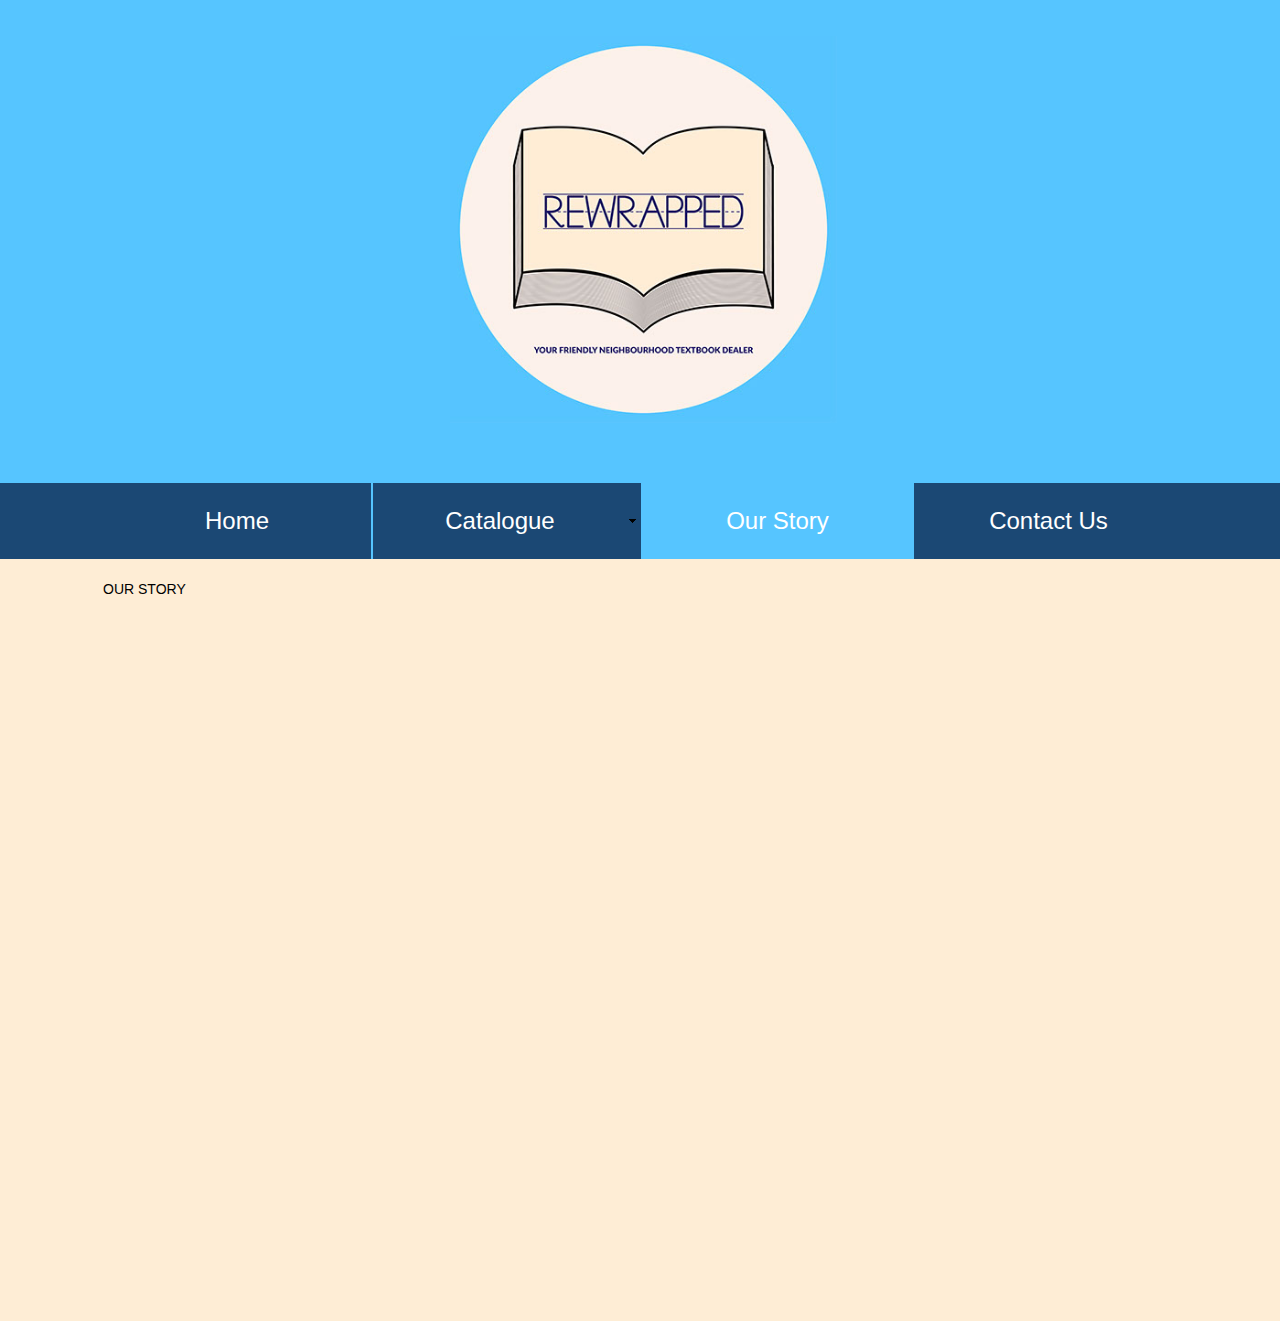
<file: our-story.html>
<!DOCTYPE html>
<html class="html" lang="en-US">
 <head>

  <script type="text/javascript">
   if(typeof Muse == "undefined") window.Muse = {}; window.Muse.assets = {"required":["jquery-1.8.3.min.js", "museutils.js", "jquery.watch.js", "jquery.musemenu.js", "our-story.css"], "outOfDate":[]};
</script>
  
  <meta http-equiv="Content-type" content="text/html;charset=UTF-8"/>
  <meta name="generator" content="2015.0.0.309"/>
  <title>Our Story</title>
  <!-- CSS -->
  <link rel="stylesheet" type="text/css" href="css/site_global.css?4052507572"/>
  <link rel="stylesheet" type="text/css" href="css/master_a-master.css?500373240"/>
  <link rel="stylesheet" type="text/css" href="css/our-story.css?4220620481" id="pagesheet"/>
  <!-- Other scripts -->
  <script type="text/javascript">
   document.documentElement.className += ' js';
var __adobewebfontsappname__ = "muse";
</script>
  <!-- JS includes -->
  <script type="text/javascript">
   document.write('\x3Cscript src="' + (document.location.protocol == 'https:' ? 'https:' : 'http:') + '//webfonts.creativecloud.com/allerta:n4:default.js" type="text/javascript">\x3C/script>');
</script>
  <!--[if lt IE 9]>
  <script src="scripts/html5shiv.js?4241844378" type="text/javascript"></script>
  <![endif]-->
   </head>
 <body>

  <div class="clearfix" id="page"><!-- column -->
   <div class="position_content" id="page_position_content">
    <div class="browser_width colelem" id="u136-bw">
     <div id="u136"><!-- group -->
      <div class="clearfix" id="u136_align_to_page">
       <div class="clip_frame grpelem" id="u137"><!-- image -->
        <img class="block" id="u137_img" src="images/rewrapped.jpg" alt="" width="387" height="387"/>
       </div>
      </div>
     </div>
    </div>
    <div class="clearfix colelem" id="pu182"><!-- group -->
     <div class="browser_width grpelem" id="u182-bw">
      <div id="u182"><!-- simple frame --></div>
     </div>
     <nav class="MenuBar clearfix grpelem" id="menuu143"><!-- horizontal box -->
      <div class="MenuItemContainer clearfix grpelem" id="u144"><!-- vertical box -->
       <a class="nonblock nontext MenuItem MenuItemWithSubMenu clearfix colelem" id="u147" href="index.html"><!-- horizontal box --><div class="MenuItemLabel NoWrap clearfix grpelem" id="u150-4"><!-- content --><p>Home</p></div></a>
      </div>
      <div class="MenuItemContainer clearfix grpelem" id="u151"><!-- vertical box -->
       <a class="nonblock nontext MenuItem MenuItemWithSubMenu clearfix colelem" id="u152" href="catalogue.html"><!-- horizontal box --><div class="MenuItemLabel NoWrap clearfix grpelem" id="u155-4"><!-- content --><p>Catalogue</p></div><div class="grpelem" id="u153"><!-- image --></div></a>
       <div class="SubMenu  MenuLevel1 clearfix" id="u156"><!-- vertical box -->
        <ul class="SubMenuView clearfix colelem" id="u157"><!-- vertical box -->
         <li class="MenuItemContainer clearfix colelem" id="u187"><!-- horizontal box --><a class="nonblock nontext MenuItem MenuItemWithSubMenu clearfix grpelem" id="u188" href="cambridge-a-levels.html"><!-- horizontal box --><div class="MenuItemLabel NoWrap clearfix grpelem" id="u190-4"><!-- content --><p>Cambridge A-Levels</p></div></a></li>
         <li class="MenuItemContainer clearfix colelem" id="u199"><!-- horizontal box --><a class="nonblock nontext MenuItem MenuItemWithSubMenu clearfix grpelem" id="u202" href="cambridge-igcse.html"><!-- horizontal box --><div class="MenuItemLabel NoWrap clearfix grpelem" id="u203-4"><!-- content --><p>Cambridge IGCSE</p></div></a></li>
        </ul>
       </div>
      </div>
      <div class="MenuItemContainer clearfix grpelem" id="u158"><!-- vertical box -->
       <a class="nonblock nontext MenuItem MenuItemWithSubMenu MuseMenuActive clearfix colelem" id="u159" href="our-story.html"><!-- horizontal box --><div class="MenuItemLabel NoWrap clearfix grpelem" id="u160-4"><!-- content --><p>Our Story</p></div></a>
      </div>
      <div class="MenuItemContainer clearfix grpelem" id="u165"><!-- vertical box -->
       <a class="nonblock nontext MenuItem MenuItemWithSubMenu clearfix colelem" id="u168" href="contact-us.html"><!-- horizontal box --><div class="MenuItemLabel NoWrap clearfix grpelem" id="u171-4"><!-- content --><p>Contact Us</p></div></a>
      </div>
     </nav>
    </div>
    <div class="clearfix colelem" id="u208-4"><!-- content -->
     <p><span id="u208">OUR STORY</span></p>
    </div>
    <div class="verticalspacer"></div>
   </div>
  </div>
  <!-- JS includes -->
  <script type="text/javascript">
   if (document.location.protocol != 'https:') document.write('\x3Cscript src="http://musecdn.businesscatalyst.com/scripts/4.0/jquery-1.8.3.min.js" type="text/javascript">\x3C/script>');
</script>
  <script type="text/javascript">
   window.jQuery || document.write('\x3Cscript src="scripts/jquery-1.8.3.min.js" type="text/javascript">\x3C/script>');
</script>
  <script src="scripts/museutils.js?183364071" type="text/javascript"></script>
  <script src="scripts/jquery.watch.js?71412426" type="text/javascript"></script>
  <script src="scripts/jquery.musemenu.js?3957776250" type="text/javascript"></script>
  <!-- Other scripts -->
  <script type="text/javascript">
   $(document).ready(function() { try {
(function(){var a={},b=function(a){if(a.match(/^rgb/))return a=a.replace(/\s+/g,"").match(/([\d\,]+)/gi)[0].split(","),(parseInt(a[0])<<16)+(parseInt(a[1])<<8)+parseInt(a[2]);if(a.match(/^\#/))return parseInt(a.substr(1),16);return 0};(function(){$('link[type="text/css"]').each(function(){var b=($(this).attr("href")||"").match(/\/?css\/([\w\-]+\.css)\?(\d+)/);b&&b[1]&&b[2]&&(a[b[1]]=b[2])})})();(function(){$("body").append('<div class="version" style="display:none; width:1px; height:1px;"></div>');
for(var c=$(".version"),d=0;d<Muse.assets.required.length;){var f=Muse.assets.required[d],g=f.match(/([\w\-\.]+)\.(\w+)$/),k=g&&g[1]?g[1]:null,g=g&&g[2]?g[2]:null;switch(g.toLowerCase()){case "css":k=k.replace(/\W/gi,"_").replace(/^([^a-z])/gi,"_$1");c.addClass(k);var g=b(c.css("color")),h=b(c.css("background-color"));g!=0||h!=0?(Muse.assets.required.splice(d,1),"undefined"!=typeof a[f]&&(g!=a[f]>>>24||h!=(a[f]&16777215))&&Muse.assets.outOfDate.push(f)):d++;c.removeClass(k);break;case "js":k.match(/^jquery-[\d\.]+/gi)&&
typeof $!="undefined"?Muse.assets.required.splice(d,1):d++;break;default:throw Error("Unsupported file type: "+g);}}c.remove();if(Muse.assets.outOfDate.length||Muse.assets.required.length)c="Some files on the server may be missing or incorrect. Clear browser cache and try again. If the problem persists please contact website author.",(d=location&&location.search&&location.search.match&&location.search.match(/muse_debug/gi))&&Muse.assets.outOfDate.length&&(c+="\nOut of date: "+Muse.assets.outOfDate.join(",")),d&&Muse.assets.required.length&&(c+="\nMissing: "+Muse.assets.required.join(",")),alert(c)})()})();/* body */
Muse.Utils.transformMarkupToFixBrowserProblemsPreInit();/* body */
Muse.Utils.prepHyperlinks(true);/* body */
Muse.Utils.resizeHeight()/* resize height */
Muse.Utils.initWidget('.MenuBar', function(elem) { return $(elem).museMenu(); });/* unifiedNavBar */
Muse.Utils.fullPage('#page');/* 100% height page */
Muse.Utils.showWidgetsWhenReady();/* body */
Muse.Utils.transformMarkupToFixBrowserProblems();/* body */
} catch(e) { if (e && 'function' == typeof e.notify) e.notify(); else Muse.Assert.fail('Error calling selector function:' + e); }});
</script>
   </body>
</html>
</file>
<file: css/site_global.css>
html
{
	min-height: 100%;
	min-width: 100%;
	-ms-text-size-adjust: none;
}

body,div,dl,dt,dd,ul,ol,li,nav,h1,h2,h3,h4,h5,h6,pre,code,form,fieldset,legend,input,button,textarea,p,blockquote,th,td,a
{
	margin: 0;
	padding: 0;
	border-width: 0;
	-webkit-transform-origin: left top;
	-ms-transform-origin: left top;
	-o-transform-origin: left top;
	transform-origin: left top;
}

table
{
	border-collapse: collapse;
	border-spacing: 0;
}

fieldset,img
{
	border: 0;
	-webkit-transform-origin: left top;
	-ms-transform-origin: left top;
	-o-transform-origin: left top;
	transform-origin: left top;
}

address,caption,cite,code,dfn,em,strong,th,var,optgroup
{
	font-style: inherit;
	font-weight: inherit;
}

del,ins
{
	text-decoration: none;
}

li
{
	list-style: none;
}

caption,th
{
	text-align: left;
}

h1,h2,h3,h4,h5,h6
{
	font-size: 100%;
	font-weight: inherit;
}

input,button,textarea,select,optgroup,option
{
	font-family: inherit;
	font-size: inherit;
	font-style: inherit;
	font-weight: inherit;
}

body
{
	font-family: Arial, Helvetica Neue, Helvetica, sans-serif;
	text-align: left;
	font-size: 14px;
	line-height: 17px;
	word-wrap: break-word;
	text-rendering: optimizeLegibility;/* kerning, primarily */
	-moz-font-feature-settings: 'liga';
	-ms-font-feature-settings: 'liga';
	-webkit-font-feature-settings: 'liga';
	font-feature-settings: 'liga';
}

@media screen and (-webkit-min-device-pixel-ratio:0)
{
	body { text-rendering:auto; }
}

a:link
{
	color: #0000FF;
	text-decoration: underline;
}

a:visited
{
	color: #800080;
	text-decoration: underline;
}

a:hover
{
	color: #0000FF;
	text-decoration: underline;
}

a:active
{
	color: #EE0000;
	text-decoration: underline;
}

a.nontext /* used to override default properties of 'a' tag */
{
	color: black;
	text-decoration: none;
	font-style: normal;
	font-weight: normal;
}

.normal_text
{
	color: #000000;
	direction: ltr;
	font-family: Arial, Helvetica Neue, Helvetica, sans-serif;
	font-size: 14px;
	font-style: normal;
	font-weight: normal;
	letter-spacing: 0px;
	line-height: 17px;
	text-align: left;
	text-decoration: none;
	text-indent: 0px;
	text-transform: none;
	vertical-align: 0px;
	padding: 0px;
}

.list0 li:before
{
	position: absolute;
	right: 100%;
	letter-spacing: 0px;
	text-decoration: none;
	font-weight: normal;
	font-style: normal;
}

.rtl-list li:before
{
	right: auto;
	left: 100%;
}

.nls-None > li:before,.nls-None .list3 > li:before,.nls-None .list6 > li:before
{
	margin-right: 6px;
	content: '•';
}

.nls-None .list1 > li:before,.nls-None .list4 > li:before,.nls-None .list7 > li:before
{
	margin-right: 6px;
	content: '○';
}

.nls-None,.nls-None .list1,.nls-None .list2,.nls-None .list3,.nls-None .list4,.nls-None .list5,.nls-None .list6,.nls-None .list7,.nls-None .list8
{
	padding-left: 34px;
}

.nls-None.rtl-list,.nls-None .list1.rtl-list,.nls-None .list2.rtl-list,.nls-None .list3.rtl-list,.nls-None .list4.rtl-list,.nls-None .list5.rtl-list,.nls-None .list6.rtl-list,.nls-None .list7.rtl-list,.nls-None .list8.rtl-list
{
	padding-left: 0px;
	padding-right: 34px;
}

.nls-None .list2 > li:before,.nls-None .list5 > li:before,.nls-None .list8 > li:before
{
	margin-right: 6px;
	content: '-';
}

.nls-None.rtl-list > li:before,.nls-None .list1.rtl-list > li:before,.nls-None .list2.rtl-list > li:before,.nls-None .list3.rtl-list > li:before,.nls-None .list4.rtl-list > li:before,.nls-None .list5.rtl-list > li:before,.nls-None .list6.rtl-list > li:before,.nls-None .list7.rtl-list > li:before,.nls-None .list8.rtl-list > li:before
{
	margin-right: 0px;
	margin-left: 6px;
}

.TabbedPanelsTab
{
	white-space: nowrap;
}

.MenuBar  .MenuBarView,.MenuBar  .SubMenuView /* Resets for ul and li in menus */
{
	display: block;
	list-style: none;
}

.MenuBar .SubMenu
{
	display: none;
	position: absolute;
}

.NoWrap
{
	white-space: nowrap;
	word-wrap: normal;
}

.rootelem /* the root of the artwork tree */
{
	margin-left: auto;
	margin-right: auto;
}

.colelem /* a child element of a column */
{
	display: inline;
	float: left;
	clear: both;
}

.colelem100 /* a child element of a column that is 100% width */
{
	clear: both;
}

.grpelem /* a child element of a group */
{
	display: inline;
	float: left;
}

.clearfix:after /* force a container to fit around floated items */
{
	content: "\0020";
	visibility: hidden;
	display: block;
	height: 0;
	clear: both;
}

*:first-child+html .clearfix /* IE7 */
{
	zoom: 1;
}

.clip_frame /* used to clip the contents as in the case of an image frame */
{
	overflow: hidden;
}

.inclusion_context /* context for positioning a group of elements that share the same height */
{
	display: table;
	table-layout: fixed;
	width: 0.01px;
}

.inclelem /* element of an inclusion context */
{
	display: table-cell;
	vertical-align: top;
}

.f3s_mid /* 3-slice frame, middle slice */
{
	background-repeat: repeat;
}

.f3s_top,.f3s_bot /* 3-slice frame, top slice */
{
	background-repeat: no-repeat;
}

.f9s_top_left,.f9s_bot_left /* 9-slice frame, left corner slice */
{
	background-repeat: no-repeat;
	background-position: left;
}

.f9s_top_right,.f9s_bot_right /* 9-slice frame, right corner slice */
{
	background-repeat: no-repeat;
	background-position: right;
}

.f9s_top_mid,.f9s_bot_mid /* 9-slice frame, top/bottom horizontal slice */
{
	background-repeat: repeat-x;
	background-position: 0px 0px;
}

.f9s_mid_left /* 9-slice frame, left vertical slice */
{
	background-repeat: repeat-y;
	background-position: left;
}

.f9s_mid_right /* 9-slice frame, right vertical slice */
{
	background-repeat: repeat-y;
	background-position: right;
}

.f9s_center /* 9-slice frame, center slice */
{
	background-repeat: repeat;
	background-position: 0px 0px;
}

.popup_anchor /* anchors an abspos popup */
{
	position: relative;
	width: 0px;
	height: 0px;
}

.popup_element
{
	z-index: 100000;
}

.svg
{
	display: block;
	vertical-align: top;
}

span.wrap /* used to force wrap after floated array when nested inside a paragraph */
{
	content: '';
	clear: left;
	display: block;
}

span.actAsInlineDiv /* used to simulate a DIV with inline display when already nested inside a paragraph */
{
	display: inline-block;
}

.position_content,.excludeFromNormalFlow /* used when child content is larger than parent */
{
	float: left;
}

.preload_images /* used to preload images used in non-default states */
{
	position: absolute;
	overflow: hidden;
	left: -9999px;
	top: -9999px;
	height: 1px;
	width: 1px;
}

preload /* used to specifiy the dimension of preload item */
{
	height: 1px;
	width: 1px;
}

.animateStates
{
	-webkit-transition: 0.3s ease-in-out;
	-moz-transition: 0.3s ease-in-out;
	-o-transition: 0.3s ease-in-out;
	transition: 0.3s ease-in-out;
}

input:focus,textarea:focus /* remove default focussed input styling */
{
	outline: none;
}

textarea
{
	resize: none;
	overflow: auto;
}

.fld-prompt /* form placeholders cursor behavior */
{
	pointer-events: none;
}

.wrapped-input /* form inputs & placeholders let div styling show thru */
{
	position: absolute;
	top: 0;
	left: 0;
	background: transparent;
	border: none;
}

.submit-btn /* form submit buttons on top of sibling elements */
{
	z-index: 50000;
	cursor: pointer;
}

.anchor_item /* used to specify anchor properties */
{
	width: 22px;
	height: 18px;
}

.MenuBar .SubMenuVisible,.MenuBarVertical .SubMenuVisible,.MenuBar .SubMenu .SubMenuVisible,.popup_element.Active,span.actAsPara,.actAsDiv,a.nonblock.nontext,img.block
{
	display: block;
}

.ose_ei
{
	visibility: hidden;
	z-index: 0;
}

.widget_invisible,.js .invi,.js .mse_pre_init,.js .an_invi /* used to hide the widget before loaded */
{
	visibility: hidden;
}

.no_vert_scroll
{
	overflow-y: hidden;
}

.always_vert_scroll
{
	overflow-y: scroll;
}

.always_horz_scroll
{
	overflow-x: scroll;
}

.popup_element.Inactive,.js .disn,.hidden
{
	display: none;
}

.fullscreen
{
	overflow: hidden;
	left: 0px;
	top: 0px;
	position: fixed;
	height: 100%;
	width: 100%;
	-moz-box-sizing: border-box;
	-webkit-box-sizing: border-box;
	-ms-box-sizing: border-box;
	box-sizing: border-box;
}

.fullwidth
{
	position: absolute;
}

.borderbox
{
	-moz-box-sizing: border-box;
	-webkit-box-sizing: border-box;
	-ms-box-sizing: border-box;
	box-sizing: border-box;
}

.scroll_wrapper
{
	position: absolute;
	overflow: auto;
	left: 0px;
	right: 0px;
	top: 0px;
	bottom: 0px;
	padding-top: 0px;
	padding-bottom: 0px;
	margin-top: 0px;
	margin-bottom: 0px;
}

.browser_width > *
{
	position: absolute;
	left: 0px;
	right: 0px;
}

.list0 li,.MenuBar .MenuItemContainer,.SlideShowContentPanel .fullscreen img
{
	position: relative;
}

.accordion_wrapper
{
	display: inline;
	float: left;
	width: 0px;
}

.fld-checkbox input[type=checkbox],.fld-radiobutton input[type=radio] /* Hide native checkbox */
{
	position: absolute;
	overflow: hidden;
	clip: rect(0px, 0px, 0px, 0px);
	height: 1px;
	width: 1px;
	margin: -1px;
	padding: 0;
	border: 0;
}

.fld-checkbox input[type=checkbox] + label,.fld-radiobutton input[type=radio] + label
{
	display: inline-block;
	background-repeat: no-repeat;
	cursor: pointer;
	float: left;
	width: 100%;
	height: 100%;
}

.pointer_cursor,.fld-recaptcha-mode,.fld-recaptcha-refresh,.fld-recaptcha-help
{
	cursor: pointer;
}

p,h1,h2,h3,h4,h5,h6,ol,ul,span.actAsPara /* disable Android font boosting */
{
	max-height: 1000000px;
}

.superscript
{
	vertical-align: super;
	font-size: 66%;
	line-height: 0;
}

.subscript
{
	vertical-align: sub;
	font-size: 66%;
	line-height: 0;
}

.wp-slideshow-clip,.SlideShowWidget /* disable pointer events on slide shows */
{
	-ms-touch-action: none;
	touch-action: none;
}
</file>
<file: css/master_a-master.css>
#u136_align_to_page
{
	position: relative;
}

#u182
{
	background-color: #1B4874;
}

#menuu143
{
	border-style: none;
	border-color: transparent;
	background-color: #56C5FF;
	position: relative;
}

#u147
{
	background-color: #1B4874;
	position: relative;
}

#u147:hover
{
	background-color: #0071BC;
}

#u150-4
{
	border-style: none;
	border-color: transparent;
	background-color: transparent;
	line-height: 29px;
	color: #FFFFFF;
	font-size: 24px;
	text-align: center;
	font-family: allerta, sans-serif;
	font-weight: 400;
	position: relative;
}

#u152
{
	background-color: #1B4874;
	position: relative;
}

#u152:hover
{
	background-color: #0071BC;
}

#u155-4
{
	border-style: none;
	border-color: transparent;
	background-color: transparent;
	line-height: 29px;
	color: #FFFFFF;
	font-size: 24px;
	text-align: center;
	font-family: allerta, sans-serif;
	font-weight: 400;
	position: relative;
}

#u153
{
	position: relative;
	background: transparent url("../images/arrowmenudown.gif") no-repeat center center;
}

#u152:hover #u153
{
	background-repeat: no-repeat;
	background-position: center center;
}

#u152.MuseMenuActive #u153
{
	background-repeat: no-repeat;
	background-position: center center;
}

#u156
{
	background-color: transparent;
}

#u188
{
	border-width: 1px;
	border-style: solid;
	border-color: #777777;
	background-color: #A3B5C7;
	background-color: rgba(27,72,116,0.4);
	position: relative;
	-pie-background: rgba(27,72,116,0.4);
}

#u188:hover
{
	background-color: #DDDDDD;
	background-color: rgba(170,170,170,0.4);
	-pie-background: rgba(170,170,170,0.4);
}

#u188.MuseMenuActive
{
	background-color: #C1C1C1;
	background-color: rgba(102,102,102,0.4);
	-pie-background: rgba(102,102,102,0.4);
}

#u190-4
{
	background-color: transparent;
	color: #FFFFFF;
	font-size: 14px;
	text-align: center;
	font-family: allerta, sans-serif;
	font-weight: 400;
	position: relative;
}

#u202
{
	border-width: 1px;
	border-style: solid;
	border-color: #777777;
	background-color: #A3B5C7;
	background-color: rgba(27,72,116,0.4);
	position: relative;
	-pie-background: rgba(27,72,116,0.4);
}

#u202:hover
{
	background-color: #DDDDDD;
	background-color: rgba(170,170,170,0.4);
	-pie-background: rgba(170,170,170,0.4);
}

#u202.MuseMenuActive
{
	background-color: #C1C1C1;
	background-color: rgba(102,102,102,0.4);
	-pie-background: rgba(102,102,102,0.4);
}

#u203-4
{
	background-color: transparent;
	color: #FFFFFF;
	text-align: center;
	font-family: allerta, sans-serif;
	font-weight: 400;
	position: relative;
}

#u159
{
	background-color: #1B4874;
	position: relative;
}

#u159:hover
{
	background-color: #0071BC;
}

#u160-4
{
	border-style: none;
	border-color: transparent;
	background-color: transparent;
	line-height: 29px;
	color: #FFFFFF;
	font-size: 24px;
	text-align: center;
	font-family: allerta, sans-serif;
	font-weight: 400;
	position: relative;
}

#u137,#u144,#u151,#u157,#u187,#u199,#u158,#u165
{
	background-color: transparent;
	position: relative;
}

#u168
{
	background-color: #1B4874;
	position: relative;
}

#u168:hover
{
	background-color: #0071BC;
}

#u136,#u147.MuseMenuActive,#u152.MuseMenuActive,#u159.MuseMenuActive,#u168.MuseMenuActive
{
	background-color: #56C5FF;
}

#u171-4
{
	border-style: none;
	border-color: transparent;
	background-color: transparent;
	line-height: 29px;
	color: #FFFFFF;
	font-size: 24px;
	text-align: center;
	font-family: allerta, sans-serif;
	font-weight: 400;
	position: relative;
}

.MenuItem /* unifiedNavBar */
{
	cursor: pointer;
}
</file>
<file: css/index.css>
.version.index /* version checker */
{
	color: #0000EB;
	background-color: #696E3E;
}

.html
{
	background-color: #FEEDD5;
}

#page
{
	z-index: 1;
	width: 1074px;
	min-height: 1208px;
	background-image: none;
	border-style: none;
	border-color: #000000;
	background-color: transparent;
	margin-left: auto;
	margin-right: auto;
}

#page_position_content
{
	margin-top: -36px;
	padding-bottom: 611px;
	width: 0.01px;
}

#u136
{
	z-index: 3;
	min-height: 423px;
	padding-bottom: 60px;
}

#u136_align_to_page
{
	margin-left: auto;
	margin-right: auto;
	width: 1074px;
	left: -100px;
}

#u137
{
	z-index: 4;
	width: 387px;
	margin-right: -10000px;
	margin-top: 36px;
	left: 447px;
}

#u136-bw
{
	z-index: 3;
	min-height: 423px;
}

#pu182
{
	width: 0.01px;
	margin-left: -100px;
}

#u182,#u182-bw
{
	z-index: 2;
	height: 76px;
}

#menuu143
{
	z-index: 6;
	width: 1080px;
	margin-right: -10000px;
	left: 100px;
}

#u144
{
	width: 268px;
	min-height: 76px;
	margin-right: -10000px;
}

#u147
{
	width: 268px;
	padding-bottom: 47px;
}

#u147:hover
{
	width: 268px;
	min-height: 0px;
	margin: 0px;
}

#u150-4
{
	width: 268px;
	min-height: 29px;
	margin-right: -10000px;
	top: 23px;
}

#u147:hover #u150-4
{
	padding-top: 0px;
	padding-bottom: 0px;
	min-height: 29px;
	width: 268px;
	margin: 0px -10000px 0px 0px;
}

#u147.MuseMenuActive #u150-4
{
	padding-top: 0px;
	padding-bottom: 0px;
	min-height: 29px;
	width: 268px;
	margin: 0px -10000px 0px 0px;
}

#u151
{
	width: 268px;
	min-height: 76px;
	margin-right: -10000px;
	left: 270px;
}

#u152
{
	width: 268px;
	padding-bottom: 47px;
}

#u147.MuseMenuActive,#u152:hover
{
	width: 268px;
	min-height: 0px;
	margin: 0px;
}

#u152.MuseMenuActive
{
	width: 268px;
	min-height: 0px;
	margin: 0px;
}

#u155-4
{
	width: 254px;
	min-height: 29px;
	margin-right: -10000px;
	top: 23px;
}

#u152:hover #u155-4
{
	padding-top: 0px;
	padding-bottom: 0px;
	min-height: 29px;
	width: 254px;
	margin: 0px -10000px 0px 0px;
}

#u152.MuseMenuActive #u155-4
{
	padding-top: 0px;
	padding-bottom: 0px;
	min-height: 29px;
	width: 254px;
	margin: 0px -10000px 0px 0px;
}

#u153
{
	z-index: 19;
	width: 14px;
	height: 14px;
	margin-right: -10000px;
	top: 31px;
	left: 254px;
}

#u152:hover #u153
{
	width: 14px;
	height: 14px;
	min-height: 0px;
	margin: 0px -10000px 0px 0px;
}

#u152.MuseMenuActive #u153
{
	width: 14px;
	height: 14px;
	min-height: 0px;
	margin: 0px -10000px 0px 0px;
}

#u156
{
	width: 267px;
	top: 76px;
}

#u188
{
	width: 265px;
	padding-bottom: 30px;
	margin-right: -10000px;
}

#u188:hover
{
	width: 265px;
	min-height: 0px;
	margin: 0px -10000px 0px 0px;
}

#u190-4
{
	width: 257px;
	min-height: 17px;
	padding-left: 2px;
	padding-top: 4px;
	padding-right: 2px;
	margin-right: -10000px;
	top: 15px;
	left: 2px;
}

#u188:hover #u190-4
{
	padding-top: 4px;
	padding-bottom: 0px;
	min-height: 17px;
	width: 257px;
	margin: 0px -10000px 0px 0px;
}

#u157,#u187,#u199
{
	width: 267px;
}

#u202
{
	width: 265px;
	padding-bottom: 30px;
	margin-right: -10000px;
}

#u188.MuseMenuActive,#u202:hover
{
	width: 265px;
	min-height: 0px;
	margin: 0px -10000px 0px 0px;
}

#u202.MuseMenuActive
{
	width: 265px;
	min-height: 0px;
	margin: 0px -10000px 0px 0px;
}

#u203-4
{
	width: 257px;
	min-height: 17px;
	padding-left: 2px;
	padding-top: 4px;
	padding-right: 2px;
	margin-right: -10000px;
	top: 15px;
	left: 2px;
}

#u188.MuseMenuActive #u190-4,#u202:hover #u203-4
{
	padding-top: 4px;
	padding-bottom: 0px;
	min-height: 17px;
	width: 257px;
	margin: 0px -10000px 0px 0px;
}

#u202.MuseMenuActive #u203-4
{
	padding-top: 4px;
	padding-bottom: 0px;
	min-height: 17px;
	width: 257px;
	margin: 0px -10000px 0px 0px;
}

#u158
{
	width: 269px;
	min-height: 76px;
	margin-right: -10000px;
	left: 540px;
}

#u159
{
	width: 269px;
	padding-bottom: 47px;
}

#u159:hover
{
	width: 269px;
	min-height: 0px;
	margin: 0px;
}

#u160-4
{
	width: 269px;
	min-height: 29px;
	margin-right: -10000px;
	top: 23px;
}

#u159:hover #u160-4
{
	padding-top: 0px;
	padding-bottom: 0px;
	min-height: 29px;
	width: 269px;
	margin: 0px -10000px 0px 0px;
}

#u165
{
	width: 269px;
	min-height: 76px;
	margin-right: -10000px;
	left: 811px;
}

#u168
{
	width: 269px;
	padding-bottom: 47px;
}

#u159.MuseMenuActive,#u168:hover
{
	width: 269px;
	min-height: 0px;
	margin: 0px;
}

#u168.MuseMenuActive
{
	width: 269px;
	min-height: 0px;
	margin: 0px;
}

#u171-4
{
	width: 269px;
	min-height: 29px;
	margin-right: -10000px;
	top: 23px;
}

#u159.MuseMenuActive #u160-4,#u168:hover #u171-4
{
	padding-top: 0px;
	padding-bottom: 0px;
	min-height: 29px;
	width: 269px;
	margin: 0px -10000px 0px 0px;
}

#u168.MuseMenuActive #u171-4
{
	padding-top: 0px;
	padding-bottom: 0px;
	min-height: 29px;
	width: 269px;
	margin: 0px -10000px 0px 0px;
}

#u206-4
{
	z-index: 46;
	width: 137px;
	min-height: 43px;
	background-color: transparent;
	font-family: allerta, sans-serif;
	font-weight: 400;
	margin-top: 31px;
	position: relative;
}

#u206
{
	font-family: allerta, sans-serif;
	font-weight: 400;
}

body
{
	position: relative;
	min-width: 1074px;
	padding-top: 24px;
	padding-bottom: 76px;
}

#page .verticalspacer
{
	clear: both;
}
</file>
<file: css/cambridge-a-levels.css>
.version.cambridge_a_levels /* version checker */
{
	color: #000002;
	background-color: #1BD968;
}

.html
{
	background-color: #FEEDD5;
}

#page
{
	z-index: 1;
	width: 1074px;
	min-height: 1208px;
	background-image: none;
	border-style: none;
	border-color: #000000;
	background-color: transparent;
	margin-left: auto;
	margin-right: auto;
}

#page_position_content
{
	margin-top: -36px;
	padding-bottom: 685px;
	width: 0.01px;
}

#u136
{
	z-index: 3;
	min-height: 423px;
	padding-bottom: 60px;
}

#u136_align_to_page
{
	margin-left: auto;
	margin-right: auto;
	width: 1074px;
	left: -100px;
}

#u137
{
	z-index: 4;
	width: 387px;
	margin-right: -10000px;
	margin-top: 36px;
	left: 447px;
}

#u136-bw
{
	z-index: 3;
	min-height: 423px;
}

#pu182
{
	width: 0.01px;
	margin-left: -100px;
}

#u182,#u182-bw
{
	z-index: 2;
	height: 76px;
}

#menuu143
{
	z-index: 6;
	width: 1080px;
	margin-right: -10000px;
	left: 100px;
}

#u144
{
	width: 268px;
	min-height: 76px;
	margin-right: -10000px;
}

#u147
{
	width: 268px;
	padding-bottom: 47px;
}

#u147:hover
{
	width: 268px;
	min-height: 0px;
	margin: 0px;
}

#u150-4
{
	width: 268px;
	min-height: 29px;
	margin-right: -10000px;
	top: 23px;
}

#u147:hover #u150-4
{
	padding-top: 0px;
	padding-bottom: 0px;
	min-height: 29px;
	width: 268px;
	margin: 0px -10000px 0px 0px;
}

#u147.MuseMenuActive #u150-4
{
	padding-top: 0px;
	padding-bottom: 0px;
	min-height: 29px;
	width: 268px;
	margin: 0px -10000px 0px 0px;
}

#u151
{
	width: 268px;
	min-height: 76px;
	margin-right: -10000px;
	left: 270px;
}

#u152
{
	width: 268px;
	padding-bottom: 47px;
}

#u147.MuseMenuActive,#u152:hover
{
	width: 268px;
	min-height: 0px;
	margin: 0px;
}

#u152.MuseMenuActive
{
	width: 268px;
	min-height: 0px;
	margin: 0px;
}

#u155-4
{
	width: 254px;
	min-height: 29px;
	margin-right: -10000px;
	top: 23px;
}

#u152:hover #u155-4
{
	padding-top: 0px;
	padding-bottom: 0px;
	min-height: 29px;
	width: 254px;
	margin: 0px -10000px 0px 0px;
}

#u152.MuseMenuActive #u155-4
{
	padding-top: 0px;
	padding-bottom: 0px;
	min-height: 29px;
	width: 254px;
	margin: 0px -10000px 0px 0px;
}

#u153
{
	z-index: 19;
	width: 14px;
	height: 14px;
	margin-right: -10000px;
	top: 31px;
	left: 254px;
}

#u152:hover #u153
{
	width: 14px;
	height: 14px;
	min-height: 0px;
	margin: 0px -10000px 0px 0px;
}

#u152.MuseMenuActive #u153
{
	width: 14px;
	height: 14px;
	min-height: 0px;
	margin: 0px -10000px 0px 0px;
}

#u156
{
	width: 267px;
	top: 76px;
}

#u188
{
	width: 265px;
	padding-bottom: 30px;
	margin-right: -10000px;
}

#u188:hover
{
	width: 265px;
	min-height: 0px;
	margin: 0px -10000px 0px 0px;
}

#u190-4
{
	width: 257px;
	min-height: 17px;
	padding-left: 2px;
	padding-top: 4px;
	padding-right: 2px;
	margin-right: -10000px;
	top: 15px;
	left: 2px;
}

#u188:hover #u190-4
{
	padding-top: 4px;
	padding-bottom: 0px;
	min-height: 17px;
	width: 257px;
	margin: 0px -10000px 0px 0px;
}

#u157,#u187,#u199
{
	width: 267px;
}

#u202
{
	width: 265px;
	padding-bottom: 30px;
	margin-right: -10000px;
}

#u188.MuseMenuActive,#u202:hover
{
	width: 265px;
	min-height: 0px;
	margin: 0px -10000px 0px 0px;
}

#u202.MuseMenuActive
{
	width: 265px;
	min-height: 0px;
	margin: 0px -10000px 0px 0px;
}

#u203-4
{
	width: 257px;
	min-height: 17px;
	padding-left: 2px;
	padding-top: 4px;
	padding-right: 2px;
	margin-right: -10000px;
	top: 15px;
	left: 2px;
}

#u188.MuseMenuActive #u190-4,#u202:hover #u203-4
{
	padding-top: 4px;
	padding-bottom: 0px;
	min-height: 17px;
	width: 257px;
	margin: 0px -10000px 0px 0px;
}

#u202.MuseMenuActive #u203-4
{
	padding-top: 4px;
	padding-bottom: 0px;
	min-height: 17px;
	width: 257px;
	margin: 0px -10000px 0px 0px;
}

#u158
{
	width: 269px;
	min-height: 76px;
	margin-right: -10000px;
	left: 540px;
}

#u159
{
	width: 269px;
	padding-bottom: 47px;
}

#u159:hover
{
	width: 269px;
	min-height: 0px;
	margin: 0px;
}

#u160-4
{
	width: 269px;
	min-height: 29px;
	margin-right: -10000px;
	top: 23px;
}

#u159:hover #u160-4
{
	padding-top: 0px;
	padding-bottom: 0px;
	min-height: 29px;
	width: 269px;
	margin: 0px -10000px 0px 0px;
}

#u165
{
	width: 269px;
	min-height: 76px;
	margin-right: -10000px;
	left: 811px;
}

#u168
{
	width: 269px;
	padding-bottom: 47px;
}

#u159.MuseMenuActive,#u168:hover
{
	width: 269px;
	min-height: 0px;
	margin: 0px;
}

#u168.MuseMenuActive
{
	width: 269px;
	min-height: 0px;
	margin: 0px;
}

#u171-4
{
	width: 269px;
	min-height: 29px;
	margin-right: -10000px;
	top: 23px;
}

#u159.MuseMenuActive #u160-4,#u168:hover #u171-4
{
	padding-top: 0px;
	padding-bottom: 0px;
	min-height: 29px;
	width: 269px;
	margin: 0px -10000px 0px 0px;
}

#u168.MuseMenuActive #u171-4
{
	padding-top: 0px;
	padding-bottom: 0px;
	min-height: 29px;
	width: 269px;
	margin: 0px -10000px 0px 0px;
}

body
{
	position: relative;
	min-width: 1074px;
	padding-top: 36px;
	padding-bottom: 76px;
}

#page .verticalspacer
{
	clear: both;
}
</file>
<file: css/cambridge-igcse.css>
.version.cambridge_igcse /* version checker */
{
	color: #000002;
	background-color: #1BD968;
}

.html
{
	background-color: #FEEDD5;
}

#page
{
	z-index: 1;
	width: 1074px;
	min-height: 1208px;
	background-image: none;
	border-style: none;
	border-color: #000000;
	background-color: transparent;
	margin-left: auto;
	margin-right: auto;
}

#page_position_content
{
	margin-top: -36px;
	padding-bottom: 685px;
	width: 0.01px;
}

#u136
{
	z-index: 3;
	min-height: 423px;
	padding-bottom: 60px;
}

#u136_align_to_page
{
	margin-left: auto;
	margin-right: auto;
	width: 1074px;
	left: -100px;
}

#u137
{
	z-index: 4;
	width: 387px;
	margin-right: -10000px;
	margin-top: 36px;
	left: 447px;
}

#u136-bw
{
	z-index: 3;
	min-height: 423px;
}

#pu182
{
	width: 0.01px;
	margin-left: -100px;
}

#u182,#u182-bw
{
	z-index: 2;
	height: 76px;
}

#menuu143
{
	z-index: 6;
	width: 1080px;
	margin-right: -10000px;
	left: 100px;
}

#u144
{
	width: 268px;
	min-height: 76px;
	margin-right: -10000px;
}

#u147
{
	width: 268px;
	padding-bottom: 47px;
}

#u147:hover
{
	width: 268px;
	min-height: 0px;
	margin: 0px;
}

#u150-4
{
	width: 268px;
	min-height: 29px;
	margin-right: -10000px;
	top: 23px;
}

#u147:hover #u150-4
{
	padding-top: 0px;
	padding-bottom: 0px;
	min-height: 29px;
	width: 268px;
	margin: 0px -10000px 0px 0px;
}

#u147.MuseMenuActive #u150-4
{
	padding-top: 0px;
	padding-bottom: 0px;
	min-height: 29px;
	width: 268px;
	margin: 0px -10000px 0px 0px;
}

#u151
{
	width: 268px;
	min-height: 76px;
	margin-right: -10000px;
	left: 270px;
}

#u152
{
	width: 268px;
	padding-bottom: 47px;
}

#u147.MuseMenuActive,#u152:hover
{
	width: 268px;
	min-height: 0px;
	margin: 0px;
}

#u152.MuseMenuActive
{
	width: 268px;
	min-height: 0px;
	margin: 0px;
}

#u155-4
{
	width: 254px;
	min-height: 29px;
	margin-right: -10000px;
	top: 23px;
}

#u152:hover #u155-4
{
	padding-top: 0px;
	padding-bottom: 0px;
	min-height: 29px;
	width: 254px;
	margin: 0px -10000px 0px 0px;
}

#u152.MuseMenuActive #u155-4
{
	padding-top: 0px;
	padding-bottom: 0px;
	min-height: 29px;
	width: 254px;
	margin: 0px -10000px 0px 0px;
}

#u153
{
	z-index: 19;
	width: 14px;
	height: 14px;
	margin-right: -10000px;
	top: 31px;
	left: 254px;
}

#u152:hover #u153
{
	width: 14px;
	height: 14px;
	min-height: 0px;
	margin: 0px -10000px 0px 0px;
}

#u152.MuseMenuActive #u153
{
	width: 14px;
	height: 14px;
	min-height: 0px;
	margin: 0px -10000px 0px 0px;
}

#u156
{
	width: 267px;
	top: 76px;
}

#u188
{
	width: 265px;
	padding-bottom: 30px;
	margin-right: -10000px;
}

#u188:hover
{
	width: 265px;
	min-height: 0px;
	margin: 0px -10000px 0px 0px;
}

#u190-4
{
	width: 257px;
	min-height: 17px;
	padding-left: 2px;
	padding-top: 4px;
	padding-right: 2px;
	margin-right: -10000px;
	top: 15px;
	left: 2px;
}

#u188:hover #u190-4
{
	padding-top: 4px;
	padding-bottom: 0px;
	min-height: 17px;
	width: 257px;
	margin: 0px -10000px 0px 0px;
}

#u157,#u187,#u199
{
	width: 267px;
}

#u202
{
	width: 265px;
	padding-bottom: 30px;
	margin-right: -10000px;
}

#u188.MuseMenuActive,#u202:hover
{
	width: 265px;
	min-height: 0px;
	margin: 0px -10000px 0px 0px;
}

#u202.MuseMenuActive
{
	width: 265px;
	min-height: 0px;
	margin: 0px -10000px 0px 0px;
}

#u203-4
{
	width: 257px;
	min-height: 17px;
	padding-left: 2px;
	padding-top: 4px;
	padding-right: 2px;
	margin-right: -10000px;
	top: 15px;
	left: 2px;
}

#u188.MuseMenuActive #u190-4,#u202:hover #u203-4
{
	padding-top: 4px;
	padding-bottom: 0px;
	min-height: 17px;
	width: 257px;
	margin: 0px -10000px 0px 0px;
}

#u202.MuseMenuActive #u203-4
{
	padding-top: 4px;
	padding-bottom: 0px;
	min-height: 17px;
	width: 257px;
	margin: 0px -10000px 0px 0px;
}

#u158
{
	width: 269px;
	min-height: 76px;
	margin-right: -10000px;
	left: 540px;
}

#u159
{
	width: 269px;
	padding-bottom: 47px;
}

#u159:hover
{
	width: 269px;
	min-height: 0px;
	margin: 0px;
}

#u160-4
{
	width: 269px;
	min-height: 29px;
	margin-right: -10000px;
	top: 23px;
}

#u159:hover #u160-4
{
	padding-top: 0px;
	padding-bottom: 0px;
	min-height: 29px;
	width: 269px;
	margin: 0px -10000px 0px 0px;
}

#u165
{
	width: 269px;
	min-height: 76px;
	margin-right: -10000px;
	left: 811px;
}

#u168
{
	width: 269px;
	padding-bottom: 47px;
}

#u159.MuseMenuActive,#u168:hover
{
	width: 269px;
	min-height: 0px;
	margin: 0px;
}

#u168.MuseMenuActive
{
	width: 269px;
	min-height: 0px;
	margin: 0px;
}

#u171-4
{
	width: 269px;
	min-height: 29px;
	margin-right: -10000px;
	top: 23px;
}

#u159.MuseMenuActive #u160-4,#u168:hover #u171-4
{
	padding-top: 0px;
	padding-bottom: 0px;
	min-height: 29px;
	width: 269px;
	margin: 0px -10000px 0px 0px;
}

#u168.MuseMenuActive #u171-4
{
	padding-top: 0px;
	padding-bottom: 0px;
	min-height: 29px;
	width: 269px;
	margin: 0px -10000px 0px 0px;
}

body
{
	position: relative;
	min-width: 1074px;
	padding-top: 36px;
	padding-bottom: 76px;
}

#page .verticalspacer
{
	clear: both;
}
</file>
<file: css/catalogue.css>
.version.catalogue /* version checker */
{
	color: #000019;
	background-color: #55897E;
}

.html
{
	background-color: #FEEDD5;
}

#page
{
	z-index: 1;
	width: 1074px;
	min-height: 1208px;
	background-image: none;
	border-style: none;
	border-color: #000000;
	background-color: transparent;
	margin-left: auto;
	margin-right: auto;
}

#page_position_content
{
	margin-top: -36px;
	padding-bottom: 620px;
	width: 0.01px;
}

#u136
{
	z-index: 3;
	min-height: 423px;
	padding-bottom: 60px;
}

#u136_align_to_page
{
	margin-left: auto;
	margin-right: auto;
	width: 1074px;
	left: -100px;
}

#u137
{
	z-index: 4;
	width: 387px;
	margin-right: -10000px;
	margin-top: 36px;
	left: 447px;
}

#u136-bw
{
	z-index: 3;
	min-height: 423px;
}

#pu182
{
	width: 0.01px;
	margin-left: -100px;
}

#u182,#u182-bw
{
	z-index: 2;
	height: 76px;
}

#menuu143
{
	z-index: 6;
	width: 1080px;
	margin-right: -10000px;
	left: 100px;
}

#u144
{
	width: 268px;
	min-height: 76px;
	margin-right: -10000px;
}

#u147
{
	width: 268px;
	padding-bottom: 47px;
}

#u147:hover
{
	width: 268px;
	min-height: 0px;
	margin: 0px;
}

#u150-4
{
	width: 268px;
	min-height: 29px;
	margin-right: -10000px;
	top: 23px;
}

#u147:hover #u150-4
{
	padding-top: 0px;
	padding-bottom: 0px;
	min-height: 29px;
	width: 268px;
	margin: 0px -10000px 0px 0px;
}

#u147.MuseMenuActive #u150-4
{
	padding-top: 0px;
	padding-bottom: 0px;
	min-height: 29px;
	width: 268px;
	margin: 0px -10000px 0px 0px;
}

#u151
{
	width: 268px;
	min-height: 76px;
	margin-right: -10000px;
	left: 270px;
}

#u152
{
	width: 268px;
	padding-bottom: 47px;
}

#u147.MuseMenuActive,#u152:hover
{
	width: 268px;
	min-height: 0px;
	margin: 0px;
}

#u152.MuseMenuActive
{
	width: 268px;
	min-height: 0px;
	margin: 0px;
}

#u155-4
{
	width: 254px;
	min-height: 29px;
	margin-right: -10000px;
	top: 23px;
}

#u152:hover #u155-4
{
	padding-top: 0px;
	padding-bottom: 0px;
	min-height: 29px;
	width: 254px;
	margin: 0px -10000px 0px 0px;
}

#u152.MuseMenuActive #u155-4
{
	padding-top: 0px;
	padding-bottom: 0px;
	min-height: 29px;
	width: 254px;
	margin: 0px -10000px 0px 0px;
}

#u153
{
	z-index: 19;
	width: 14px;
	height: 14px;
	margin-right: -10000px;
	top: 31px;
	left: 254px;
}

#u152:hover #u153
{
	width: 14px;
	height: 14px;
	min-height: 0px;
	margin: 0px -10000px 0px 0px;
}

#u152.MuseMenuActive #u153
{
	width: 14px;
	height: 14px;
	min-height: 0px;
	margin: 0px -10000px 0px 0px;
}

#u156
{
	width: 267px;
	top: 76px;
}

#u188
{
	width: 265px;
	padding-bottom: 30px;
	margin-right: -10000px;
}

#u188:hover
{
	width: 265px;
	min-height: 0px;
	margin: 0px -10000px 0px 0px;
}

#u190-4
{
	width: 257px;
	min-height: 17px;
	padding-left: 2px;
	padding-top: 4px;
	padding-right: 2px;
	margin-right: -10000px;
	top: 15px;
	left: 2px;
}

#u188:hover #u190-4
{
	padding-top: 4px;
	padding-bottom: 0px;
	min-height: 17px;
	width: 257px;
	margin: 0px -10000px 0px 0px;
}

#u157,#u187,#u199
{
	width: 267px;
}

#u202
{
	width: 265px;
	padding-bottom: 30px;
	margin-right: -10000px;
}

#u188.MuseMenuActive,#u202:hover
{
	width: 265px;
	min-height: 0px;
	margin: 0px -10000px 0px 0px;
}

#u202.MuseMenuActive
{
	width: 265px;
	min-height: 0px;
	margin: 0px -10000px 0px 0px;
}

#u203-4
{
	width: 257px;
	min-height: 17px;
	padding-left: 2px;
	padding-top: 4px;
	padding-right: 2px;
	margin-right: -10000px;
	top: 15px;
	left: 2px;
}

#u188.MuseMenuActive #u190-4,#u202:hover #u203-4
{
	padding-top: 4px;
	padding-bottom: 0px;
	min-height: 17px;
	width: 257px;
	margin: 0px -10000px 0px 0px;
}

#u202.MuseMenuActive #u203-4
{
	padding-top: 4px;
	padding-bottom: 0px;
	min-height: 17px;
	width: 257px;
	margin: 0px -10000px 0px 0px;
}

#u158
{
	width: 269px;
	min-height: 76px;
	margin-right: -10000px;
	left: 540px;
}

#u159
{
	width: 269px;
	padding-bottom: 47px;
}

#u159:hover
{
	width: 269px;
	min-height: 0px;
	margin: 0px;
}

#u160-4
{
	width: 269px;
	min-height: 29px;
	margin-right: -10000px;
	top: 23px;
}

#u159:hover #u160-4
{
	padding-top: 0px;
	padding-bottom: 0px;
	min-height: 29px;
	width: 269px;
	margin: 0px -10000px 0px 0px;
}

#u165
{
	width: 269px;
	min-height: 76px;
	margin-right: -10000px;
	left: 811px;
}

#u168
{
	width: 269px;
	padding-bottom: 47px;
}

#u159.MuseMenuActive,#u168:hover
{
	width: 269px;
	min-height: 0px;
	margin: 0px;
}

#u168.MuseMenuActive
{
	width: 269px;
	min-height: 0px;
	margin: 0px;
}

#u171-4
{
	width: 269px;
	min-height: 29px;
	margin-right: -10000px;
	top: 23px;
}

#u159.MuseMenuActive #u160-4,#u168:hover #u171-4
{
	padding-top: 0px;
	padding-bottom: 0px;
	min-height: 29px;
	width: 269px;
	margin: 0px -10000px 0px 0px;
}

#u168.MuseMenuActive #u171-4
{
	padding-top: 0px;
	padding-bottom: 0px;
	min-height: 29px;
	width: 269px;
	margin: 0px -10000px 0px 0px;
}

#u207-4
{
	z-index: 46;
	width: 137px;
	min-height: 43px;
	background-color: transparent;
	font-family: allerta, sans-serif;
	font-weight: 400;
	margin-top: 22px;
	position: relative;
}

#u207
{
	font-family: allerta, sans-serif;
	font-weight: 400;
}

body
{
	position: relative;
	min-width: 1074px;
	padding-top: 36px;
	padding-bottom: 76px;
}

#page .verticalspacer
{
	clear: both;
}
</file>
<file: css/contact-us.css>
.version.contact_us /* version checker */
{
	color: #0000E8;
	background-color: #B26D95;
}

.html
{
	background-color: #FEEDD5;
}

#page
{
	z-index: 1;
	width: 1074px;
	min-height: 1208px;
	background-image: none;
	border-style: none;
	border-color: #000000;
	background-color: transparent;
	margin-left: auto;
	margin-right: auto;
}

#page_position_content
{
	margin-top: -36px;
	padding-bottom: 621px;
	width: 0.01px;
}

#u136
{
	z-index: 3;
	min-height: 423px;
	padding-bottom: 60px;
}

#u136_align_to_page
{
	margin-left: auto;
	margin-right: auto;
	width: 1074px;
	left: -100px;
}

#u137
{
	z-index: 4;
	width: 387px;
	margin-right: -10000px;
	margin-top: 36px;
	left: 447px;
}

#u136-bw
{
	z-index: 3;
	min-height: 423px;
}

#pu182
{
	width: 0.01px;
	margin-left: -100px;
}

#u182,#u182-bw
{
	z-index: 2;
	height: 76px;
}

#menuu143
{
	z-index: 6;
	width: 1080px;
	margin-right: -10000px;
	left: 100px;
}

#u144
{
	width: 268px;
	min-height: 76px;
	margin-right: -10000px;
}

#u147
{
	width: 268px;
	padding-bottom: 47px;
}

#u147:hover
{
	width: 268px;
	min-height: 0px;
	margin: 0px;
}

#u150-4
{
	width: 268px;
	min-height: 29px;
	margin-right: -10000px;
	top: 23px;
}

#u147:hover #u150-4
{
	padding-top: 0px;
	padding-bottom: 0px;
	min-height: 29px;
	width: 268px;
	margin: 0px -10000px 0px 0px;
}

#u147.MuseMenuActive #u150-4
{
	padding-top: 0px;
	padding-bottom: 0px;
	min-height: 29px;
	width: 268px;
	margin: 0px -10000px 0px 0px;
}

#u151
{
	width: 268px;
	min-height: 76px;
	margin-right: -10000px;
	left: 270px;
}

#u152
{
	width: 268px;
	padding-bottom: 47px;
}

#u147.MuseMenuActive,#u152:hover
{
	width: 268px;
	min-height: 0px;
	margin: 0px;
}

#u152.MuseMenuActive
{
	width: 268px;
	min-height: 0px;
	margin: 0px;
}

#u155-4
{
	width: 254px;
	min-height: 29px;
	margin-right: -10000px;
	top: 23px;
}

#u152:hover #u155-4
{
	padding-top: 0px;
	padding-bottom: 0px;
	min-height: 29px;
	width: 254px;
	margin: 0px -10000px 0px 0px;
}

#u152.MuseMenuActive #u155-4
{
	padding-top: 0px;
	padding-bottom: 0px;
	min-height: 29px;
	width: 254px;
	margin: 0px -10000px 0px 0px;
}

#u153
{
	z-index: 19;
	width: 14px;
	height: 14px;
	margin-right: -10000px;
	top: 31px;
	left: 254px;
}

#u152:hover #u153
{
	width: 14px;
	height: 14px;
	min-height: 0px;
	margin: 0px -10000px 0px 0px;
}

#u152.MuseMenuActive #u153
{
	width: 14px;
	height: 14px;
	min-height: 0px;
	margin: 0px -10000px 0px 0px;
}

#u156
{
	width: 267px;
	top: 76px;
}

#u188
{
	width: 265px;
	padding-bottom: 30px;
	margin-right: -10000px;
}

#u188:hover
{
	width: 265px;
	min-height: 0px;
	margin: 0px -10000px 0px 0px;
}

#u190-4
{
	width: 257px;
	min-height: 17px;
	padding-left: 2px;
	padding-top: 4px;
	padding-right: 2px;
	margin-right: -10000px;
	top: 15px;
	left: 2px;
}

#u188:hover #u190-4
{
	padding-top: 4px;
	padding-bottom: 0px;
	min-height: 17px;
	width: 257px;
	margin: 0px -10000px 0px 0px;
}

#u157,#u187,#u199
{
	width: 267px;
}

#u202
{
	width: 265px;
	padding-bottom: 30px;
	margin-right: -10000px;
}

#u188.MuseMenuActive,#u202:hover
{
	width: 265px;
	min-height: 0px;
	margin: 0px -10000px 0px 0px;
}

#u202.MuseMenuActive
{
	width: 265px;
	min-height: 0px;
	margin: 0px -10000px 0px 0px;
}

#u203-4
{
	width: 257px;
	min-height: 17px;
	padding-left: 2px;
	padding-top: 4px;
	padding-right: 2px;
	margin-right: -10000px;
	top: 15px;
	left: 2px;
}

#u188.MuseMenuActive #u190-4,#u202:hover #u203-4
{
	padding-top: 4px;
	padding-bottom: 0px;
	min-height: 17px;
	width: 257px;
	margin: 0px -10000px 0px 0px;
}

#u202.MuseMenuActive #u203-4
{
	padding-top: 4px;
	padding-bottom: 0px;
	min-height: 17px;
	width: 257px;
	margin: 0px -10000px 0px 0px;
}

#u158
{
	width: 269px;
	min-height: 76px;
	margin-right: -10000px;
	left: 540px;
}

#u159
{
	width: 269px;
	padding-bottom: 47px;
}

#u159:hover
{
	width: 269px;
	min-height: 0px;
	margin: 0px;
}

#u160-4
{
	width: 269px;
	min-height: 29px;
	margin-right: -10000px;
	top: 23px;
}

#u159:hover #u160-4
{
	padding-top: 0px;
	padding-bottom: 0px;
	min-height: 29px;
	width: 269px;
	margin: 0px -10000px 0px 0px;
}

#u165
{
	width: 269px;
	min-height: 76px;
	margin-right: -10000px;
	left: 811px;
}

#u168
{
	width: 269px;
	padding-bottom: 47px;
}

#u159.MuseMenuActive,#u168:hover
{
	width: 269px;
	min-height: 0px;
	margin: 0px;
}

#u168.MuseMenuActive
{
	width: 269px;
	min-height: 0px;
	margin: 0px;
}

#u171-4
{
	width: 269px;
	min-height: 29px;
	margin-right: -10000px;
	top: 23px;
}

#u159.MuseMenuActive #u160-4,#u168:hover #u171-4
{
	padding-top: 0px;
	padding-bottom: 0px;
	min-height: 29px;
	width: 269px;
	margin: 0px -10000px 0px 0px;
}

#u168.MuseMenuActive #u171-4
{
	padding-top: 0px;
	padding-bottom: 0px;
	min-height: 29px;
	width: 269px;
	margin: 0px -10000px 0px 0px;
}

#u209-5
{
	z-index: 46;
	width: 137px;
	min-height: 43px;
	background-color: transparent;
	font-family: allerta, sans-serif;
	font-weight: 400;
	margin-top: 21px;
	position: relative;
}

#u209
{
	font-family: allerta, sans-serif;
	font-weight: 400;
}

body
{
	position: relative;
	min-width: 1074px;
	padding-top: 36px;
	padding-bottom: 76px;
}

#page .verticalspacer
{
	clear: both;
}
</file>
<file: css/our-story.css>
.version.our_story /* version checker */
{
	color: #0000FB;
	background-color: #918EC1;
}

.html
{
	background-color: #FEEDD5;
}

#page
{
	z-index: 1;
	width: 1074px;
	min-height: 1208px;
	background-image: none;
	border-style: none;
	border-color: #000000;
	background-color: transparent;
	margin-left: auto;
	margin-right: auto;
}

#page_position_content
{
	margin-top: -36px;
	padding-bottom: 620px;
	width: 0.01px;
}

#u136
{
	z-index: 3;
	min-height: 423px;
	padding-bottom: 60px;
}

#u136_align_to_page
{
	margin-left: auto;
	margin-right: auto;
	width: 1074px;
	left: -100px;
}

#u137
{
	z-index: 4;
	width: 387px;
	margin-right: -10000px;
	margin-top: 36px;
	left: 447px;
}

#u136-bw
{
	z-index: 3;
	min-height: 423px;
}

#pu182
{
	width: 0.01px;
	margin-left: -100px;
}

#u182,#u182-bw
{
	z-index: 2;
	height: 76px;
}

#menuu143
{
	z-index: 6;
	width: 1080px;
	margin-right: -10000px;
	left: 100px;
}

#u144
{
	width: 268px;
	min-height: 76px;
	margin-right: -10000px;
}

#u147
{
	width: 268px;
	padding-bottom: 47px;
}

#u147:hover
{
	width: 268px;
	min-height: 0px;
	margin: 0px;
}

#u150-4
{
	width: 268px;
	min-height: 29px;
	margin-right: -10000px;
	top: 23px;
}

#u147:hover #u150-4
{
	padding-top: 0px;
	padding-bottom: 0px;
	min-height: 29px;
	width: 268px;
	margin: 0px -10000px 0px 0px;
}

#u147.MuseMenuActive #u150-4
{
	padding-top: 0px;
	padding-bottom: 0px;
	min-height: 29px;
	width: 268px;
	margin: 0px -10000px 0px 0px;
}

#u151
{
	width: 268px;
	min-height: 76px;
	margin-right: -10000px;
	left: 270px;
}

#u152
{
	width: 268px;
	padding-bottom: 47px;
}

#u147.MuseMenuActive,#u152:hover
{
	width: 268px;
	min-height: 0px;
	margin: 0px;
}

#u152.MuseMenuActive
{
	width: 268px;
	min-height: 0px;
	margin: 0px;
}

#u155-4
{
	width: 254px;
	min-height: 29px;
	margin-right: -10000px;
	top: 23px;
}

#u152:hover #u155-4
{
	padding-top: 0px;
	padding-bottom: 0px;
	min-height: 29px;
	width: 254px;
	margin: 0px -10000px 0px 0px;
}

#u152.MuseMenuActive #u155-4
{
	padding-top: 0px;
	padding-bottom: 0px;
	min-height: 29px;
	width: 254px;
	margin: 0px -10000px 0px 0px;
}

#u153
{
	z-index: 19;
	width: 14px;
	height: 14px;
	margin-right: -10000px;
	top: 31px;
	left: 254px;
}

#u152:hover #u153
{
	width: 14px;
	height: 14px;
	min-height: 0px;
	margin: 0px -10000px 0px 0px;
}

#u152.MuseMenuActive #u153
{
	width: 14px;
	height: 14px;
	min-height: 0px;
	margin: 0px -10000px 0px 0px;
}

#u156
{
	width: 267px;
	top: 76px;
}

#u188
{
	width: 265px;
	padding-bottom: 30px;
	margin-right: -10000px;
}

#u188:hover
{
	width: 265px;
	min-height: 0px;
	margin: 0px -10000px 0px 0px;
}

#u190-4
{
	width: 257px;
	min-height: 17px;
	padding-left: 2px;
	padding-top: 4px;
	padding-right: 2px;
	margin-right: -10000px;
	top: 15px;
	left: 2px;
}

#u188:hover #u190-4
{
	padding-top: 4px;
	padding-bottom: 0px;
	min-height: 17px;
	width: 257px;
	margin: 0px -10000px 0px 0px;
}

#u157,#u187,#u199
{
	width: 267px;
}

#u202
{
	width: 265px;
	padding-bottom: 30px;
	margin-right: -10000px;
}

#u188.MuseMenuActive,#u202:hover
{
	width: 265px;
	min-height: 0px;
	margin: 0px -10000px 0px 0px;
}

#u202.MuseMenuActive
{
	width: 265px;
	min-height: 0px;
	margin: 0px -10000px 0px 0px;
}

#u203-4
{
	width: 257px;
	min-height: 17px;
	padding-left: 2px;
	padding-top: 4px;
	padding-right: 2px;
	margin-right: -10000px;
	top: 15px;
	left: 2px;
}

#u188.MuseMenuActive #u190-4,#u202:hover #u203-4
{
	padding-top: 4px;
	padding-bottom: 0px;
	min-height: 17px;
	width: 257px;
	margin: 0px -10000px 0px 0px;
}

#u202.MuseMenuActive #u203-4
{
	padding-top: 4px;
	padding-bottom: 0px;
	min-height: 17px;
	width: 257px;
	margin: 0px -10000px 0px 0px;
}

#u158
{
	width: 269px;
	min-height: 76px;
	margin-right: -10000px;
	left: 540px;
}

#u159
{
	width: 269px;
	padding-bottom: 47px;
}

#u159:hover
{
	width: 269px;
	min-height: 0px;
	margin: 0px;
}

#u160-4
{
	width: 269px;
	min-height: 29px;
	margin-right: -10000px;
	top: 23px;
}

#u159:hover #u160-4
{
	padding-top: 0px;
	padding-bottom: 0px;
	min-height: 29px;
	width: 269px;
	margin: 0px -10000px 0px 0px;
}

#u165
{
	width: 269px;
	min-height: 76px;
	margin-right: -10000px;
	left: 811px;
}

#u168
{
	width: 269px;
	padding-bottom: 47px;
}

#u159.MuseMenuActive,#u168:hover
{
	width: 269px;
	min-height: 0px;
	margin: 0px;
}

#u168.MuseMenuActive
{
	width: 269px;
	min-height: 0px;
	margin: 0px;
}

#u171-4
{
	width: 269px;
	min-height: 29px;
	margin-right: -10000px;
	top: 23px;
}

#u159.MuseMenuActive #u160-4,#u168:hover #u171-4
{
	padding-top: 0px;
	padding-bottom: 0px;
	min-height: 29px;
	width: 269px;
	margin: 0px -10000px 0px 0px;
}

#u168.MuseMenuActive #u171-4
{
	padding-top: 0px;
	padding-bottom: 0px;
	min-height: 29px;
	width: 269px;
	margin: 0px -10000px 0px 0px;
}

#u208-4
{
	z-index: 46;
	width: 137px;
	min-height: 43px;
	background-color: transparent;
	font-family: allerta, sans-serif;
	font-weight: 400;
	margin-top: 22px;
	position: relative;
}

#u208
{
	font-family: allerta, sans-serif;
	font-weight: 400;
}

body
{
	position: relative;
	min-width: 1074px;
	padding-top: 36px;
	padding-bottom: 76px;
}

#page .verticalspacer
{
	clear: both;
}
</file>
